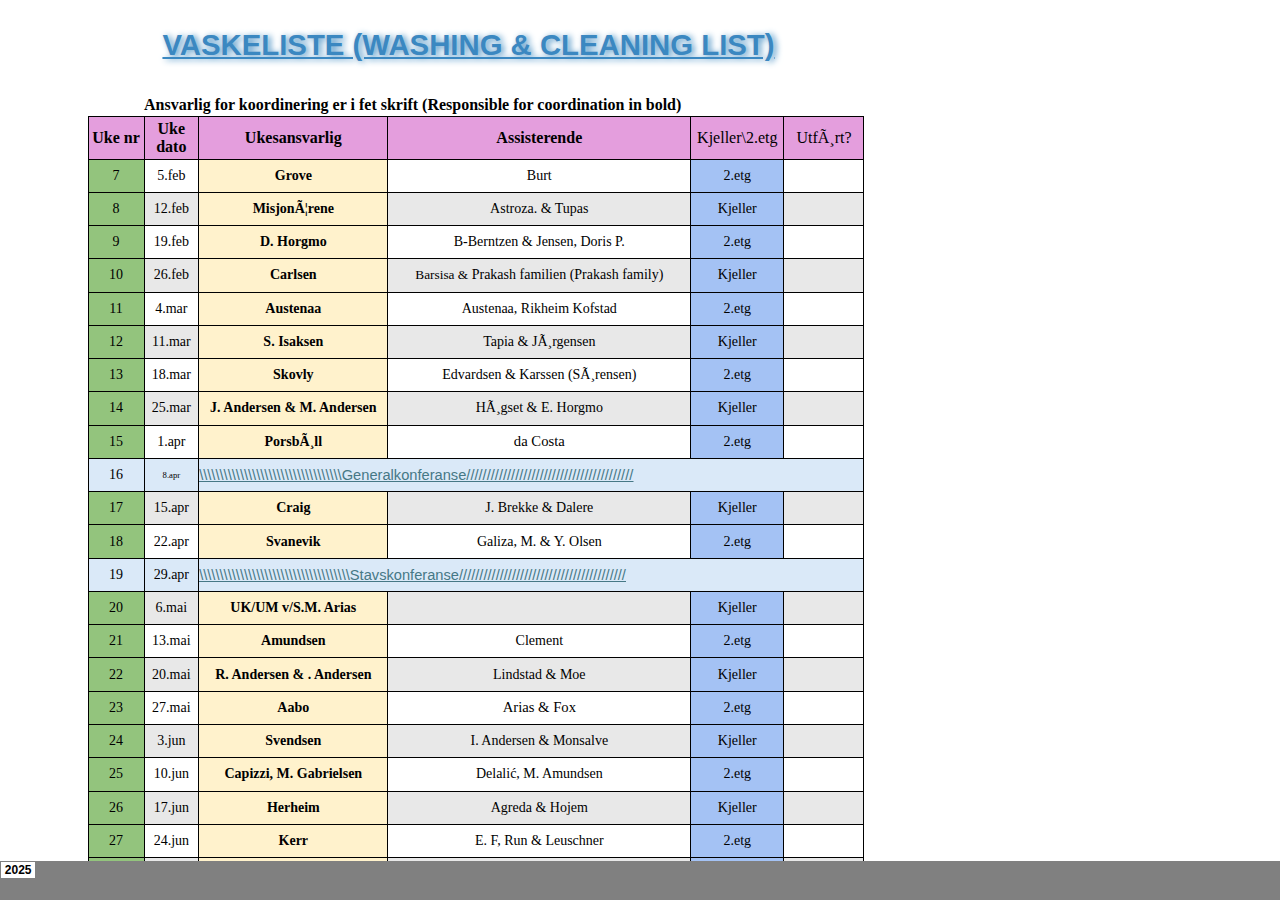
<file: index.htm>
<html xmlns:v="urn:schemas-microsoft-com:vml"
xmlns:o="urn:schemas-microsoft-com:office:office"
xmlns:x="urn:schemas-microsoft-com:office:excel"
xmlns="http://www.w3.org/TR/REC-html40">

<head>
<meta name="Excel Workbook Frameset">
<meta http-equiv=Content-Type content="text/html; charset=windows-1252">
<meta name=ProgId content=Excel.Sheet>
<meta name=Generator content="Microsoft Excel 15">
<link rel=File-List href="vaskeliste-filer/filelist.xml">
<![if !supportTabStrip]>
<link id="shLink" href="vaskeliste-filer/sheet001.htm">

<link id="shLink">

<script language="JavaScript">
<!--
 var c_lTabs=1;

 var c_rgszSh=new Array(c_lTabs);
 c_rgszSh[0] = "2025";



 var c_rgszClr=new Array(8);
 c_rgszClr[0]="window";
 c_rgszClr[1]="buttonface";
 c_rgszClr[2]="windowframe";
 c_rgszClr[3]="windowtext";
 c_rgszClr[4]="threedlightshadow";
 c_rgszClr[5]="threedhighlight";
 c_rgszClr[6]="threeddarkshadow";
 c_rgszClr[7]="threedshadow";

 var g_iShCur;
 var g_rglTabX=new Array(c_lTabs);

function fnGetIEVer()
{
 var ua=window.navigator.userAgent
 var msie=ua.indexOf("MSIE")
 if (msie>0 && window.navigator.platform=="Win32")
  return parseInt(ua.substring(msie+5,ua.indexOf(".", msie)));
 else
  return 0;
}

function fnBuildFrameset()
{
 var szHTML="<frameset rows=\"*,18\" border=0 width=0 frameborder=no framespacing=0>"+
  "<frame src=\""+document.all.item("shLink")[0].href+"\" name=\"frSheet\" noresize>"+
  "<frameset cols=\"54,*\" border=0 width=0 frameborder=no framespacing=0>"+
  "<frame src=\"\" name=\"frScroll\" marginwidth=0 marginheight=0 scrolling=no>"+
  "<frame src=\"\" name=\"frTabs\" marginwidth=0 marginheight=0 scrolling=no>"+
  "</frameset></frameset><plaintext>";

 with (document) {
  open("text/html","replace");
  write(szHTML);
  close();
 }

 fnBuildTabStrip();
}

function fnBuildTabStrip()
{
 var szHTML=
  "<html><head><style>.clScroll {font:8pt Courier New;color:"+c_rgszClr[6]+";cursor:default;line-height:10pt;}"+
  ".clScroll2 {font:10pt Arial;color:"+c_rgszClr[6]+";cursor:default;line-height:11pt;}</style></head>"+
  "<body onclick=\"event.returnValue=false;\" ondragstart=\"event.returnValue=false;\" onselectstart=\"event.returnValue=false;\" bgcolor="+c_rgszClr[4]+" topmargin=0 leftmargin=0><table cellpadding=0 cellspacing=0 width=100%>"+
  "<tr><td colspan=6 height=1 bgcolor="+c_rgszClr[2]+"></td></tr>"+
  "<tr><td style=\"font:1pt\">&nbsp;<td>"+
  "<td valign=top id=tdScroll class=\"clScroll\" onclick=\"parent.fnFastScrollTabs(0);\" onmouseover=\"parent.fnMouseOverScroll(0);\" onmouseout=\"parent.fnMouseOutScroll(0);\"><a>&#171;</a></td>"+
  "<td valign=top id=tdScroll class=\"clScroll2\" onclick=\"parent.fnScrollTabs(0);\" ondblclick=\"parent.fnScrollTabs(0);\" onmouseover=\"parent.fnMouseOverScroll(1);\" onmouseout=\"parent.fnMouseOutScroll(1);\"><a>&lt</a></td>"+
  "<td valign=top id=tdScroll class=\"clScroll2\" onclick=\"parent.fnScrollTabs(1);\" ondblclick=\"parent.fnScrollTabs(1);\" onmouseover=\"parent.fnMouseOverScroll(2);\" onmouseout=\"parent.fnMouseOutScroll(2);\"><a>&gt</a></td>"+
  "<td valign=top id=tdScroll class=\"clScroll\" onclick=\"parent.fnFastScrollTabs(1);\" onmouseover=\"parent.fnMouseOverScroll(3);\" onmouseout=\"parent.fnMouseOutScroll(3);\"><a>&#187;</a></td>"+
  "<td style=\"font:1pt\">&nbsp;<td></tr></table></body></html>";

 with (frames['frScroll'].document) {
  open("text/html","replace");
  write(szHTML);
  close();
 }

 szHTML =
  "<html><head>"+
  "<style>A:link,A:visited,A:active {text-decoration:none;"+"color:"+c_rgszClr[3]+";}"+
  ".clTab {cursor:hand;background:"+c_rgszClr[1]+";font:9pt Arial;padding-left:3px;padding-right:3px;text-align:center;}"+
  ".clBorder {background:"+c_rgszClr[2]+";font:1pt;}"+
  "</style></head><body onload=\"parent.fnInit();\" onselectstart=\"event.returnValue=false;\" ondragstart=\"event.returnValue=false;\" bgcolor="+c_rgszClr[4]+
  " topmargin=0 leftmargin=0><table id=tbTabs cellpadding=0 cellspacing=0>";

 var iCellCount=(c_lTabs+1)*2;

 var i;
 for (i=0;i<iCellCount;i+=2)
  szHTML+="<col width=1><col>";

 var iRow;
 for (iRow=0;iRow<6;iRow++) {

  szHTML+="<tr>";

  if (iRow==5)
   szHTML+="<td colspan="+iCellCount+"></td>";
  else {
   if (iRow==0) {
    for(i=0;i<iCellCount;i++)
     szHTML+="<td height=1 class=\"clBorder\"></td>";
   } else if (iRow==1) {
    for(i=0;i<c_lTabs;i++) {
     szHTML+="<td height=1 nowrap class=\"clBorder\">&nbsp;</td>";
     szHTML+=
      "<td id=tdTab height=1 nowrap class=\"clTab\" onmouseover=\"parent.fnMouseOverTab("+i+");\" onmouseout=\"parent.fnMouseOutTab("+i+");\">"+
      "<a href=\""+document.all.item("shLink")[i].href+"\" target=\"frSheet\" id=aTab>&nbsp;"+c_rgszSh[i]+"&nbsp;</a></td>";
    }
    szHTML+="<td id=tdTab height=1 nowrap class=\"clBorder\"><a id=aTab>&nbsp;</a></td><td width=100%></td>";
   } else if (iRow==2) {
    for (i=0;i<c_lTabs;i++)
     szHTML+="<td height=1></td><td height=1 class=\"clBorder\"></td>";
    szHTML+="<td height=1></td><td height=1></td>";
   } else if (iRow==3) {
    for (i=0;i<iCellCount;i++)
     szHTML+="<td height=1></td>";
   } else if (iRow==4) {
    for (i=0;i<c_lTabs;i++)
     szHTML+="<td height=1 width=1></td><td height=1></td>";
    szHTML+="<td height=1 width=1></td><td></td>";
   }
  }
  szHTML+="</tr>";
 }

 szHTML+="</table></body></html>";
 with (frames['frTabs'].document) {
  open("text/html","replace");
  charset=document.charset;
  write(szHTML);
  close();
 }
}

function fnInit()
{
 g_rglTabX[0]=0;
 var i;
 for (i=1;i<=c_lTabs;i++)
  with (frames['frTabs'].document.all.tbTabs.rows[1].cells[fnTabToCol(i-1)])
   g_rglTabX[i]=offsetLeft+offsetWidth-6;
}

function fnTabToCol(iTab)
{
 return 2*iTab+1;
}

function fnNextTab(fDir)
{
 var iNextTab=-1;
 var i;

 with (frames['frTabs'].document.body) {
  if (fDir==0) {
   if (scrollLeft>0) {
    for (i=0;i<c_lTabs&&g_rglTabX[i]<scrollLeft;i++);
    if (i<c_lTabs)
     iNextTab=i-1;
   }
  } else {
   if (g_rglTabX[c_lTabs]+6>offsetWidth+scrollLeft) {
    for (i=0;i<c_lTabs&&g_rglTabX[i]<=scrollLeft;i++);
    if (i<c_lTabs)
     iNextTab=i;
   }
  }
 }
 return iNextTab;
}

function fnScrollTabs(fDir)
{
 var iNextTab=fnNextTab(fDir);

 if (iNextTab>=0) {
  frames['frTabs'].scroll(g_rglTabX[iNextTab],0);
  return true;
 } else
  return false;
}

function fnFastScrollTabs(fDir)
{
 if (c_lTabs>16)
  frames['frTabs'].scroll(g_rglTabX[fDir?c_lTabs-1:0],0);
 else
  if (fnScrollTabs(fDir)>0) window.setTimeout("fnFastScrollTabs("+fDir+");",5);
}

function fnSetTabProps(iTab,fActive)
{
 var iCol=fnTabToCol(iTab);
 var i;

 if (iTab>=0) {
  with (frames['frTabs'].document.all) {
   with (tbTabs) {
    for (i=0;i<=4;i++) {
     with (rows[i]) {
      if (i==0)
       cells[iCol].style.background=c_rgszClr[fActive?0:2];
      else if (i>0 && i<4) {
       if (fActive) {
        cells[iCol-1].style.background=c_rgszClr[2];
        cells[iCol].style.background=c_rgszClr[0];
        cells[iCol+1].style.background=c_rgszClr[2];
       } else {
        if (i==1) {
         cells[iCol-1].style.background=c_rgszClr[2];
         cells[iCol].style.background=c_rgszClr[1];
         cells[iCol+1].style.background=c_rgszClr[2];
        } else {
         cells[iCol-1].style.background=c_rgszClr[4];
         cells[iCol].style.background=c_rgszClr[(i==2)?2:4];
         cells[iCol+1].style.background=c_rgszClr[4];
        }
       }
      } else
       cells[iCol].style.background=c_rgszClr[fActive?2:4];
     }
    }
   }
   with (aTab[iTab].style) {
    cursor=(fActive?"default":"hand");
    color=c_rgszClr[3];
   }
  }
 }
}

function fnMouseOverScroll(iCtl)
{
 frames['frScroll'].document.all.tdScroll[iCtl].style.color=c_rgszClr[7];
}

function fnMouseOutScroll(iCtl)
{
 frames['frScroll'].document.all.tdScroll[iCtl].style.color=c_rgszClr[6];
}

function fnMouseOverTab(iTab)
{
 if (iTab!=g_iShCur) {
  var iCol=fnTabToCol(iTab);
  with (frames['frTabs'].document.all) {
   tdTab[iTab].style.background=c_rgszClr[5];
  }
 }
}

function fnMouseOutTab(iTab)
{
 if (iTab>=0) {
  var elFrom=frames['frTabs'].event.srcElement;
  var elTo=frames['frTabs'].event.toElement;

  if ((!elTo) ||
   (elFrom.tagName==elTo.tagName) ||
   (elTo.tagName=="A" && elTo.parentElement!=elFrom) ||
   (elFrom.tagName=="A" && elFrom.parentElement!=elTo)) {

   if (iTab!=g_iShCur) {
    with (frames['frTabs'].document.all) {
     tdTab[iTab].style.background=c_rgszClr[1];
    }
   }
  }
 }
}

function fnSetActiveSheet(iSh)
{
 if (iSh!=g_iShCur) {
  fnSetTabProps(g_iShCur,false);
  fnSetTabProps(iSh,true);
  g_iShCur=iSh;
 }
}

 window.g_iIEVer=fnGetIEVer();
 if (window.g_iIEVer>=4)
  fnBuildFrameset();
//-->
</script>
<![endif]><!--[if gte mso 9]><xml>
 <x:ExcelWorkbook>
  <x:ExcelWorksheets>
   <x:ExcelWorksheet>
    <x:Name>2025</x:Name>
    <x:WorksheetSource HRef="vaskeliste-filer/sheet001.htm"/>
   </x:ExcelWorksheet>
  </x:ExcelWorksheets>
  <x:Stylesheet HRef="vaskeliste-filer/stylesheet.css"/>
  <x:WindowHeight>7290</x:WindowHeight>
  <x:WindowWidth>20490</x:WindowWidth>
  <x:WindowTopX>32767</x:WindowTopX>
  <x:WindowTopY>32767</x:WindowTopY>
  <x:ProtectStructure>False</x:ProtectStructure>
  <x:ProtectWindows>False</x:ProtectWindows>
 </x:ExcelWorkbook>
</xml><![endif]-->
</head>

<frameset rows="*,39" border=0 width=0 frameborder=no framespacing=0>
 <frame src="vaskeliste-filer/sheet001.htm" name="frSheet">
 <frame src="vaskeliste-filer/tabstrip.htm" name="frTabs" marginwidth=0 marginheight=0>
 <noframes>
  <body>
   <p>Denne siden bruker rammer, men leseren st�tter ikke rammer.</p>
  </body>
 </noframes>
</frameset>
</html>
</file>
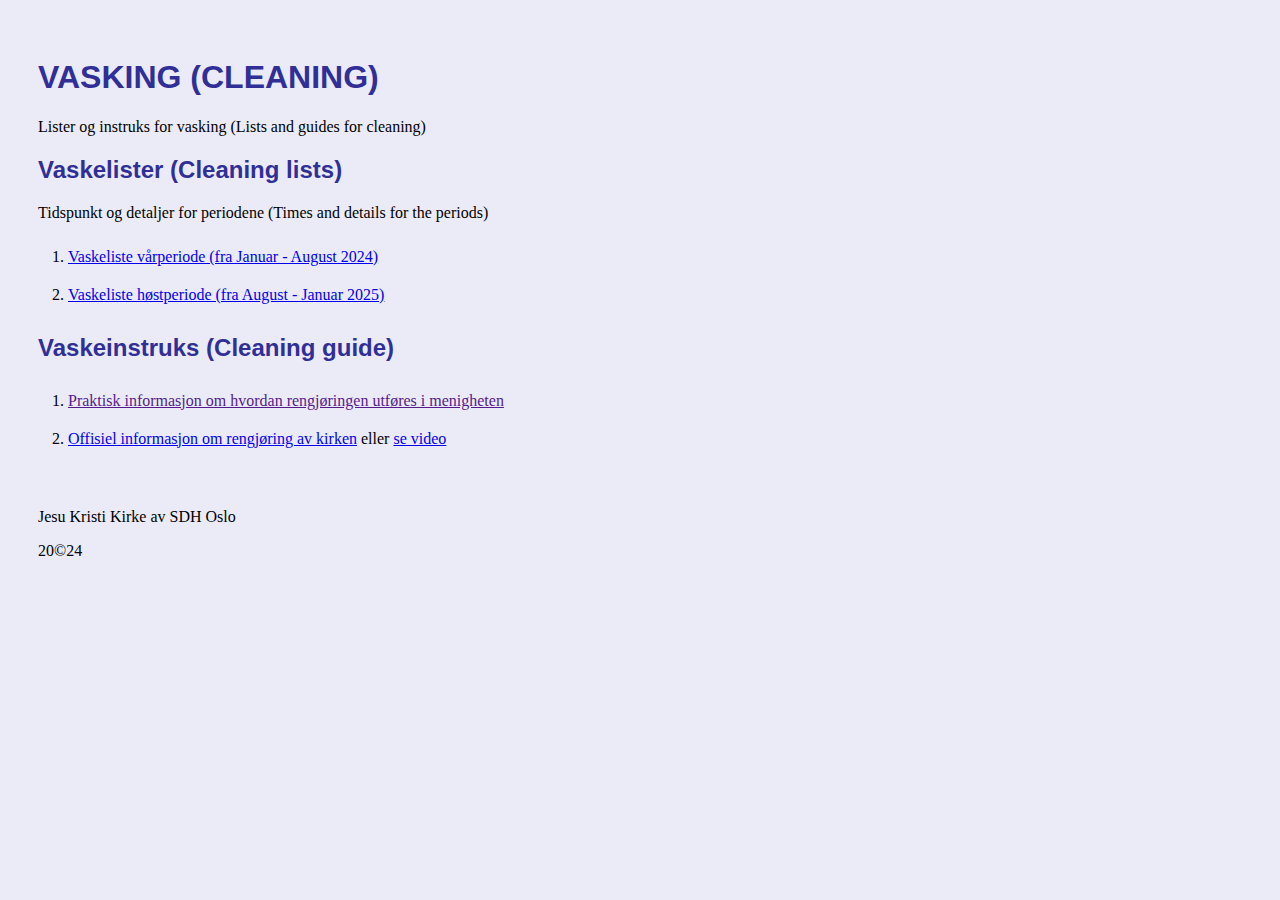
<file: index.html>
<!DOCTYPE html>
<html lang="en">
<head>
    <meta charset="UTF-8">
    <meta name="viewport" content="width=device-width, initial-scale=1.0">
    <title>Vasking (Cleaning) </title>
</head>
<body>
    <h1>VASKING (CLEANING)</h1>
    <p>Lister og instruks for vasking (Lists and guides for cleaning) </p>
    <h2>Vaskelister (Cleaning lists)</h1>
    <p>Tidspunkt og detaljer for periodene (Times and details for the periods)</p>
    <nav>
        <ol>
            <li><a href="old/index.htm">Vaskeliste vårperiode (fra Januar - August 2024)</a></li>
            <li><a href="new-index.html">Vaskeliste høstperiode (fra August - Januar 2025)</a></li>
        </ol>
    </nav>
    <h2>Vaskeinstruks (Cleaning guide)</h2>
    <ol>
        <li>
            <a href="">Praktisk informasjon om hvordan rengjøringen utføres i menigheten</a>
        </li>
        <li>
            <a href="https://www.churchofjesuschrist.org/callings/meetinghouse-care?lang=eng">
                Offisiel informasjon om rengjøring av kirken</a> eller <a href="https://vimeo.com/vizual1/meetinghouse">se video</a>        
        </li>

    </ol>
    <br>
    <p>Jesu Kristi Kirke av SDH Oslo</p>
    <p>20©24</p>
<style>

body {
    background-color: rgb(235, 235, 248);
    padding: 30px;

}

h1, h2 {
    font-family: 'Franklin Gothic Medium', 'Arial Narrow', Arial, sans-serif;
    color: rgb(47, 47, 151);
}

li {
    padding: 10px;
    padding-left: 0;
    margin-left: -10px;
}


</style>
</body>
</html>
</file>
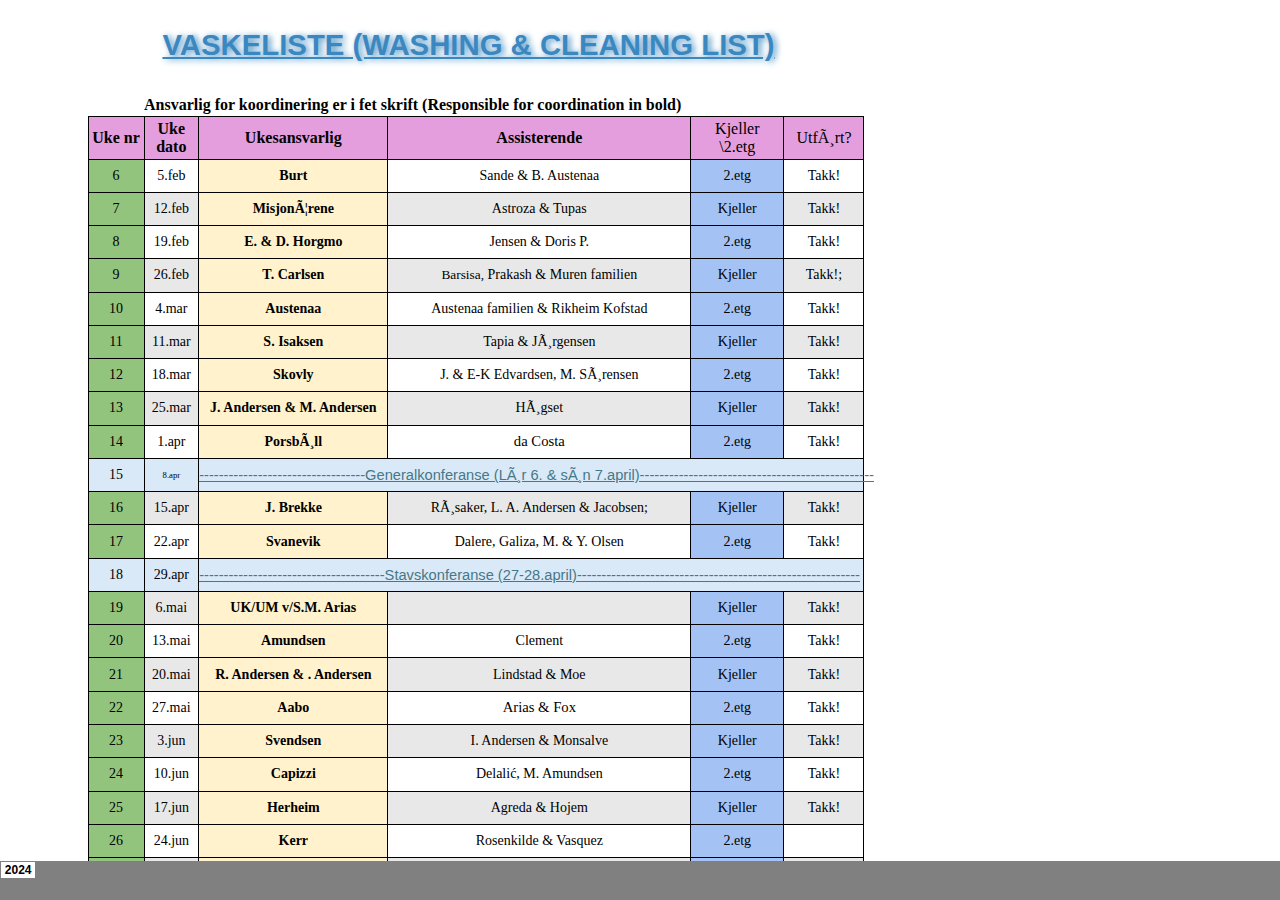
<file: old/index.htm>
<html xmlns:v="urn:schemas-microsoft-com:vml"
xmlns:o="urn:schemas-microsoft-com:office:office"
xmlns:x="urn:schemas-microsoft-com:office:excel"
xmlns="http://www.w3.org/TR/REC-html40">

<head>
<meta name="Excel Workbook Frameset">
<meta http-equiv=Content-Type content="text/html; charset=windows-1252">
<meta name=ProgId content=Excel.Sheet>
<meta name=Generator content="Microsoft Excel 15">
<link rel=File-List href="vaskeliste-filer/filelist.xml">
<![if !supportTabStrip]>
<link id="shLink" href="vaskeliste-filer/sheet001.htm">

<link id="shLink">

<script language="JavaScript">
<!--
 var c_lTabs=1;

 var c_rgszSh=new Array(c_lTabs);
 c_rgszSh[0] = "2024";



 var c_rgszClr=new Array(8);
 c_rgszClr[0]="window";
 c_rgszClr[1]="buttonface";
 c_rgszClr[2]="windowframe";
 c_rgszClr[3]="windowtext";
 c_rgszClr[4]="threedlightshadow";
 c_rgszClr[5]="threedhighlight";
 c_rgszClr[6]="threeddarkshadow";
 c_rgszClr[7]="threedshadow";

 var g_iShCur;
 var g_rglTabX=new Array(c_lTabs);

function fnGetIEVer()
{
 var ua=window.navigator.userAgent
 var msie=ua.indexOf("MSIE")
 if (msie>0 && window.navigator.platform=="Win32")
  return parseInt(ua.substring(msie+5,ua.indexOf(".", msie)));
 else
  return 0;
}

function fnBuildFrameset()
{
 var szHTML="<frameset rows=\"*,18\" border=0 width=0 frameborder=no framespacing=0>"+
  "<frame src=\""+document.all.item("shLink")[0].href+"\" name=\"frSheet\" noresize>"+
  "<frameset cols=\"54,*\" border=0 width=0 frameborder=no framespacing=0>"+
  "<frame src=\"\" name=\"frScroll\" marginwidth=0 marginheight=0 scrolling=no>"+
  "<frame src=\"\" name=\"frTabs\" marginwidth=0 marginheight=0 scrolling=no>"+
  "</frameset></frameset><plaintext>";

 with (document) {
  open("text/html","replace");
  write(szHTML);
  close();
 }

 fnBuildTabStrip();
}

function fnBuildTabStrip()
{
 var szHTML=
  "<html><head><style>.clScroll {font:8pt Courier New;color:"+c_rgszClr[6]+";cursor:default;line-height:10pt;}"+
  ".clScroll2 {font:10pt Arial;color:"+c_rgszClr[6]+";cursor:default;line-height:11pt;}</style></head>"+
  "<body onclick=\"event.returnValue=false;\" ondragstart=\"event.returnValue=false;\" onselectstart=\"event.returnValue=false;\" bgcolor="+c_rgszClr[4]+" topmargin=0 leftmargin=0><table cellpadding=0 cellspacing=0 width=100%>"+
  "<tr><td colspan=6 height=1 bgcolor="+c_rgszClr[2]+"></td></tr>"+
  "<tr><td style=\"font:1pt\">&nbsp;<td>"+
  "<td valign=top id=tdScroll class=\"clScroll\" onclick=\"parent.fnFastScrollTabs(0);\" onmouseover=\"parent.fnMouseOverScroll(0);\" onmouseout=\"parent.fnMouseOutScroll(0);\"><a>&#171;</a></td>"+
  "<td valign=top id=tdScroll class=\"clScroll2\" onclick=\"parent.fnScrollTabs(0);\" ondblclick=\"parent.fnScrollTabs(0);\" onmouseover=\"parent.fnMouseOverScroll(1);\" onmouseout=\"parent.fnMouseOutScroll(1);\"><a>&lt</a></td>"+
  "<td valign=top id=tdScroll class=\"clScroll2\" onclick=\"parent.fnScrollTabs(1);\" ondblclick=\"parent.fnScrollTabs(1);\" onmouseover=\"parent.fnMouseOverScroll(2);\" onmouseout=\"parent.fnMouseOutScroll(2);\"><a>&gt</a></td>"+
  "<td valign=top id=tdScroll class=\"clScroll\" onclick=\"parent.fnFastScrollTabs(1);\" onmouseover=\"parent.fnMouseOverScroll(3);\" onmouseout=\"parent.fnMouseOutScroll(3);\"><a>&#187;</a></td>"+
  "<td style=\"font:1pt\">&nbsp;<td></tr></table></body></html>";

 with (frames['frScroll'].document) {
  open("text/html","replace");
  write(szHTML);
  close();
 }

 szHTML =
  "<html><head>"+
  "<style>A:link,A:visited,A:active {text-decoration:none;"+"color:"+c_rgszClr[3]+";}"+
  ".clTab {cursor:hand;background:"+c_rgszClr[1]+";font:9pt Arial;padding-left:3px;padding-right:3px;text-align:center;}"+
  ".clBorder {background:"+c_rgszClr[2]+";font:1pt;}"+
  "</style></head><body onload=\"parent.fnInit();\" onselectstart=\"event.returnValue=false;\" ondragstart=\"event.returnValue=false;\" bgcolor="+c_rgszClr[4]+
  " topmargin=0 leftmargin=0><table id=tbTabs cellpadding=0 cellspacing=0>";

 var iCellCount=(c_lTabs+1)*2;

 var i;
 for (i=0;i<iCellCount;i+=2)
  szHTML+="<col width=1><col>";

 var iRow;
 for (iRow=0;iRow<6;iRow++) {

  szHTML+="<tr>";

  if (iRow==5)
   szHTML+="<td colspan="+iCellCount+"></td>";
  else {
   if (iRow==0) {
    for(i=0;i<iCellCount;i++)
     szHTML+="<td height=1 class=\"clBorder\"></td>";
   } else if (iRow==1) {
    for(i=0;i<c_lTabs;i++) {
     szHTML+="<td height=1 nowrap class=\"clBorder\">&nbsp;</td>";
     szHTML+=
      "<td id=tdTab height=1 nowrap class=\"clTab\" onmouseover=\"parent.fnMouseOverTab("+i+");\" onmouseout=\"parent.fnMouseOutTab("+i+");\">"+
      "<a href=\""+document.all.item("shLink")[i].href+"\" target=\"frSheet\" id=aTab>&nbsp;"+c_rgszSh[i]+"&nbsp;</a></td>";
    }
    szHTML+="<td id=tdTab height=1 nowrap class=\"clBorder\"><a id=aTab>&nbsp;</a></td><td width=100%></td>";
   } else if (iRow==2) {
    for (i=0;i<c_lTabs;i++)
     szHTML+="<td height=1></td><td height=1 class=\"clBorder\"></td>";
    szHTML+="<td height=1></td><td height=1></td>";
   } else if (iRow==3) {
    for (i=0;i<iCellCount;i++)
     szHTML+="<td height=1></td>";
   } else if (iRow==4) {
    for (i=0;i<c_lTabs;i++)
     szHTML+="<td height=1 width=1></td><td height=1></td>";
    szHTML+="<td height=1 width=1></td><td></td>";
   }
  }
  szHTML+="</tr>";
 }

 szHTML+="</table></body></html>";
 with (frames['frTabs'].document) {
  open("text/html","replace");
  charset=document.charset;
  write(szHTML);
  close();
 }
}

function fnInit()
{
 g_rglTabX[0]=0;
 var i;
 for (i=1;i<=c_lTabs;i++)
  with (frames['frTabs'].document.all.tbTabs.rows[1].cells[fnTabToCol(i-1)])
   g_rglTabX[i]=offsetLeft+offsetWidth-6;
}

function fnTabToCol(iTab)
{
 return 2*iTab+1;
}

function fnNextTab(fDir)
{
 var iNextTab=-1;
 var i;

 with (frames['frTabs'].document.body) {
  if (fDir==0) {
   if (scrollLeft>0) {
    for (i=0;i<c_lTabs&&g_rglTabX[i]<scrollLeft;i++);
    if (i<c_lTabs)
     iNextTab=i-1;
   }
  } else {
   if (g_rglTabX[c_lTabs]+6>offsetWidth+scrollLeft) {
    for (i=0;i<c_lTabs&&g_rglTabX[i]<=scrollLeft;i++);
    if (i<c_lTabs)
     iNextTab=i;
   }
  }
 }
 return iNextTab;
}

function fnScrollTabs(fDir)
{
 var iNextTab=fnNextTab(fDir);

 if (iNextTab>=0) {
  frames['frTabs'].scroll(g_rglTabX[iNextTab],0);
  return true;
 } else
  return false;
}

function fnFastScrollTabs(fDir)
{
 if (c_lTabs>16)
  frames['frTabs'].scroll(g_rglTabX[fDir?c_lTabs-1:0],0);
 else
  if (fnScrollTabs(fDir)>0) window.setTimeout("fnFastScrollTabs("+fDir+");",5);
}

function fnSetTabProps(iTab,fActive)
{
 var iCol=fnTabToCol(iTab);
 var i;

 if (iTab>=0) {
  with (frames['frTabs'].document.all) {
   with (tbTabs) {
    for (i=0;i<=4;i++) {
     with (rows[i]) {
      if (i==0)
       cells[iCol].style.background=c_rgszClr[fActive?0:2];
      else if (i>0 && i<4) {
       if (fActive) {
        cells[iCol-1].style.background=c_rgszClr[2];
        cells[iCol].style.background=c_rgszClr[0];
        cells[iCol+1].style.background=c_rgszClr[2];
       } else {
        if (i==1) {
         cells[iCol-1].style.background=c_rgszClr[2];
         cells[iCol].style.background=c_rgszClr[1];
         cells[iCol+1].style.background=c_rgszClr[2];
        } else {
         cells[iCol-1].style.background=c_rgszClr[4];
         cells[iCol].style.background=c_rgszClr[(i==2)?2:4];
         cells[iCol+1].style.background=c_rgszClr[4];
        }
       }
      } else
       cells[iCol].style.background=c_rgszClr[fActive?2:4];
     }
    }
   }
   with (aTab[iTab].style) {
    cursor=(fActive?"default":"hand");
    color=c_rgszClr[3];
   }
  }
 }
}

function fnMouseOverScroll(iCtl)
{
 frames['frScroll'].document.all.tdScroll[iCtl].style.color=c_rgszClr[7];
}

function fnMouseOutScroll(iCtl)
{
 frames['frScroll'].document.all.tdScroll[iCtl].style.color=c_rgszClr[6];
}

function fnMouseOverTab(iTab)
{
 if (iTab!=g_iShCur) {
  var iCol=fnTabToCol(iTab);
  with (frames['frTabs'].document.all) {
   tdTab[iTab].style.background=c_rgszClr[5];
  }
 }
}

function fnMouseOutTab(iTab)
{
 if (iTab>=0) {
  var elFrom=frames['frTabs'].event.srcElement;
  var elTo=frames['frTabs'].event.toElement;

  if ((!elTo) ||
   (elFrom.tagName==elTo.tagName) ||
   (elTo.tagName=="A" && elTo.parentElement!=elFrom) ||
   (elFrom.tagName=="A" && elFrom.parentElement!=elTo)) {

   if (iTab!=g_iShCur) {
    with (frames['frTabs'].document.all) {
     tdTab[iTab].style.background=c_rgszClr[1];
    }
   }
  }
 }
}

function fnSetActiveSheet(iSh)
{
 if (iSh!=g_iShCur) {
  fnSetTabProps(g_iShCur,false);
  fnSetTabProps(iSh,true);
  g_iShCur=iSh;
 }
}

 window.g_iIEVer=fnGetIEVer();
 if (window.g_iIEVer>=4)
  fnBuildFrameset();
//-->
</script>
<![endif]><!--[if gte mso 9]><xml>
 <x:ExcelWorkbook>
  <x:ExcelWorksheets>
   <x:ExcelWorksheet>
    <x:Name>2024</x:Name>
    <x:WorksheetSource HRef="vaskeliste-filer/sheet001.htm"/>
   </x:ExcelWorksheet>
  </x:ExcelWorksheets>
  <x:Stylesheet HRef="vaskeliste-filer/stylesheet.css"/>
  <x:WindowHeight>7290</x:WindowHeight>
  <x:WindowWidth>20490</x:WindowWidth>
  <x:WindowTopX>32767</x:WindowTopX>
  <x:WindowTopY>32767</x:WindowTopY>
  <x:ProtectStructure>False</x:ProtectStructure>
  <x:ProtectWindows>False</x:ProtectWindows>
 </x:ExcelWorkbook>
</xml><![endif]-->
</head>

<frameset rows="*,39" border=0 width=0 frameborder=no framespacing=0>
 <frame src="vaskeliste-filer/sheet001.htm" name="frSheet">
 <frame src="vaskeliste-filer/tabstrip.htm" name="frTabs" marginwidth=0 marginheight=0>
 <noframes>
  <body>
   <p>Denne siden bruker rammer, men leseren st�tter ikke rammer.</p>
  </body>
 </noframes>
</frameset>
</html>
</file>
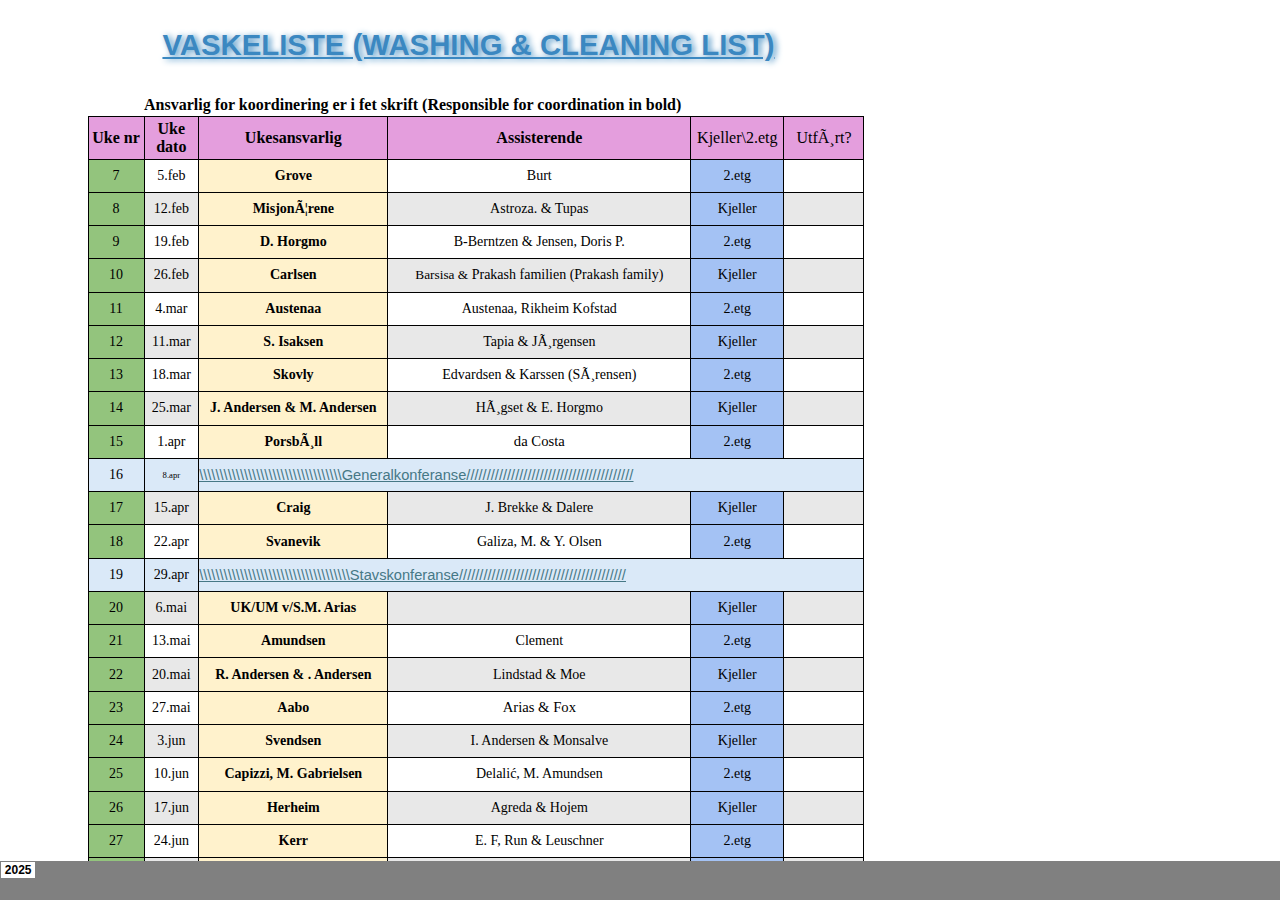
<file: vaskeliste.htm>
<html xmlns:v="urn:schemas-microsoft-com:vml"
xmlns:o="urn:schemas-microsoft-com:office:office"
xmlns:x="urn:schemas-microsoft-com:office:excel"
xmlns="http://www.w3.org/TR/REC-html40">

<head>
<meta name="Excel Workbook Frameset">
<meta http-equiv=Content-Type content="text/html; charset=windows-1252">
<meta name=ProgId content=Excel.Sheet>
<meta name=Generator content="Microsoft Excel 15">
<link rel=File-List href="vaskeliste-filer/filelist.xml">
<![if !supportTabStrip]>
<link id="shLink" href="vaskeliste-filer/sheet001.htm">

<link id="shLink">

<script language="JavaScript">
<!--
 var c_lTabs=1;

 var c_rgszSh=new Array(c_lTabs);
 c_rgszSh[0] = "2024";



 var c_rgszClr=new Array(8);
 c_rgszClr[0]="window";
 c_rgszClr[1]="buttonface";
 c_rgszClr[2]="windowframe";
 c_rgszClr[3]="windowtext";
 c_rgszClr[4]="threedlightshadow";
 c_rgszClr[5]="threedhighlight";
 c_rgszClr[6]="threeddarkshadow";
 c_rgszClr[7]="threedshadow";

 var g_iShCur;
 var g_rglTabX=new Array(c_lTabs);

function fnGetIEVer()
{
 var ua=window.navigator.userAgent
 var msie=ua.indexOf("MSIE")
 if (msie>0 && window.navigator.platform=="Win32")
  return parseInt(ua.substring(msie+5,ua.indexOf(".", msie)));
 else
  return 0;
}

function fnBuildFrameset()
{
 var szHTML="<frameset rows=\"*,18\" border=0 width=0 frameborder=no framespacing=0>"+
  "<frame src=\""+document.all.item("shLink")[0].href+"\" name=\"frSheet\" noresize>"+
  "<frameset cols=\"54,*\" border=0 width=0 frameborder=no framespacing=0>"+
  "<frame src=\"\" name=\"frScroll\" marginwidth=0 marginheight=0 scrolling=no>"+
  "<frame src=\"\" name=\"frTabs\" marginwidth=0 marginheight=0 scrolling=no>"+
  "</frameset></frameset><plaintext>";

 with (document) {
  open("text/html","replace");
  write(szHTML);
  close();
 }

 fnBuildTabStrip();
}

function fnBuildTabStrip()
{
 var szHTML=
  "<html><head><style>.clScroll {font:8pt Courier New;color:"+c_rgszClr[6]+";cursor:default;line-height:10pt;}"+
  ".clScroll2 {font:10pt Arial;color:"+c_rgszClr[6]+";cursor:default;line-height:11pt;}</style></head>"+
  "<body onclick=\"event.returnValue=false;\" ondragstart=\"event.returnValue=false;\" onselectstart=\"event.returnValue=false;\" bgcolor="+c_rgszClr[4]+" topmargin=0 leftmargin=0><table cellpadding=0 cellspacing=0 width=100%>"+
  "<tr><td colspan=6 height=1 bgcolor="+c_rgszClr[2]+"></td></tr>"+
  "<tr><td style=\"font:1pt\">&nbsp;<td>"+
  "<td valign=top id=tdScroll class=\"clScroll\" onclick=\"parent.fnFastScrollTabs(0);\" onmouseover=\"parent.fnMouseOverScroll(0);\" onmouseout=\"parent.fnMouseOutScroll(0);\"><a>&#171;</a></td>"+
  "<td valign=top id=tdScroll class=\"clScroll2\" onclick=\"parent.fnScrollTabs(0);\" ondblclick=\"parent.fnScrollTabs(0);\" onmouseover=\"parent.fnMouseOverScroll(1);\" onmouseout=\"parent.fnMouseOutScroll(1);\"><a>&lt</a></td>"+
  "<td valign=top id=tdScroll class=\"clScroll2\" onclick=\"parent.fnScrollTabs(1);\" ondblclick=\"parent.fnScrollTabs(1);\" onmouseover=\"parent.fnMouseOverScroll(2);\" onmouseout=\"parent.fnMouseOutScroll(2);\"><a>&gt</a></td>"+
  "<td valign=top id=tdScroll class=\"clScroll\" onclick=\"parent.fnFastScrollTabs(1);\" onmouseover=\"parent.fnMouseOverScroll(3);\" onmouseout=\"parent.fnMouseOutScroll(3);\"><a>&#187;</a></td>"+
  "<td style=\"font:1pt\">&nbsp;<td></tr></table></body></html>";

 with (frames['frScroll'].document) {
  open("text/html","replace");
  write(szHTML);
  close();
 }

 szHTML =
  "<html><head>"+
  "<style>A:link,A:visited,A:active {text-decoration:none;"+"color:"+c_rgszClr[3]+";}"+
  ".clTab {cursor:hand;background:"+c_rgszClr[1]+";font:9pt Arial;padding-left:3px;padding-right:3px;text-align:center;}"+
  ".clBorder {background:"+c_rgszClr[2]+";font:1pt;}"+
  "</style></head><body onload=\"parent.fnInit();\" onselectstart=\"event.returnValue=false;\" ondragstart=\"event.returnValue=false;\" bgcolor="+c_rgszClr[4]+
  " topmargin=0 leftmargin=0><table id=tbTabs cellpadding=0 cellspacing=0>";

 var iCellCount=(c_lTabs+1)*2;

 var i;
 for (i=0;i<iCellCount;i+=2)
  szHTML+="<col width=1><col>";

 var iRow;
 for (iRow=0;iRow<6;iRow++) {

  szHTML+="<tr>";

  if (iRow==5)
   szHTML+="<td colspan="+iCellCount+"></td>";
  else {
   if (iRow==0) {
    for(i=0;i<iCellCount;i++)
     szHTML+="<td height=1 class=\"clBorder\"></td>";
   } else if (iRow==1) {
    for(i=0;i<c_lTabs;i++) {
     szHTML+="<td height=1 nowrap class=\"clBorder\">&nbsp;</td>";
     szHTML+=
      "<td id=tdTab height=1 nowrap class=\"clTab\" onmouseover=\"parent.fnMouseOverTab("+i+");\" onmouseout=\"parent.fnMouseOutTab("+i+");\">"+
      "<a href=\""+document.all.item("shLink")[i].href+"\" target=\"frSheet\" id=aTab>&nbsp;"+c_rgszSh[i]+"&nbsp;</a></td>";
    }
    szHTML+="<td id=tdTab height=1 nowrap class=\"clBorder\"><a id=aTab>&nbsp;</a></td><td width=100%></td>";
   } else if (iRow==2) {
    for (i=0;i<c_lTabs;i++)
     szHTML+="<td height=1></td><td height=1 class=\"clBorder\"></td>";
    szHTML+="<td height=1></td><td height=1></td>";
   } else if (iRow==3) {
    for (i=0;i<iCellCount;i++)
     szHTML+="<td height=1></td>";
   } else if (iRow==4) {
    for (i=0;i<c_lTabs;i++)
     szHTML+="<td height=1 width=1></td><td height=1></td>";
    szHTML+="<td height=1 width=1></td><td></td>";
   }
  }
  szHTML+="</tr>";
 }

 szHTML+="</table></body></html>";
 with (frames['frTabs'].document) {
  open("text/html","replace");
  charset=document.charset;
  write(szHTML);
  close();
 }
}

function fnInit()
{
 g_rglTabX[0]=0;
 var i;
 for (i=1;i<=c_lTabs;i++)
  with (frames['frTabs'].document.all.tbTabs.rows[1].cells[fnTabToCol(i-1)])
   g_rglTabX[i]=offsetLeft+offsetWidth-6;
}

function fnTabToCol(iTab)
{
 return 2*iTab+1;
}

function fnNextTab(fDir)
{
 var iNextTab=-1;
 var i;

 with (frames['frTabs'].document.body) {
  if (fDir==0) {
   if (scrollLeft>0) {
    for (i=0;i<c_lTabs&&g_rglTabX[i]<scrollLeft;i++);
    if (i<c_lTabs)
     iNextTab=i-1;
   }
  } else {
   if (g_rglTabX[c_lTabs]+6>offsetWidth+scrollLeft) {
    for (i=0;i<c_lTabs&&g_rglTabX[i]<=scrollLeft;i++);
    if (i<c_lTabs)
     iNextTab=i;
   }
  }
 }
 return iNextTab;
}

function fnScrollTabs(fDir)
{
 var iNextTab=fnNextTab(fDir);

 if (iNextTab>=0) {
  frames['frTabs'].scroll(g_rglTabX[iNextTab],0);
  return true;
 } else
  return false;
}

function fnFastScrollTabs(fDir)
{
 if (c_lTabs>16)
  frames['frTabs'].scroll(g_rglTabX[fDir?c_lTabs-1:0],0);
 else
  if (fnScrollTabs(fDir)>0) window.setTimeout("fnFastScrollTabs("+fDir+");",5);
}

function fnSetTabProps(iTab,fActive)
{
 var iCol=fnTabToCol(iTab);
 var i;

 if (iTab>=0) {
  with (frames['frTabs'].document.all) {
   with (tbTabs) {
    for (i=0;i<=4;i++) {
     with (rows[i]) {
      if (i==0)
       cells[iCol].style.background=c_rgszClr[fActive?0:2];
      else if (i>0 && i<4) {
       if (fActive) {
        cells[iCol-1].style.background=c_rgszClr[2];
        cells[iCol].style.background=c_rgszClr[0];
        cells[iCol+1].style.background=c_rgszClr[2];
       } else {
        if (i==1) {
         cells[iCol-1].style.background=c_rgszClr[2];
         cells[iCol].style.background=c_rgszClr[1];
         cells[iCol+1].style.background=c_rgszClr[2];
        } else {
         cells[iCol-1].style.background=c_rgszClr[4];
         cells[iCol].style.background=c_rgszClr[(i==2)?2:4];
         cells[iCol+1].style.background=c_rgszClr[4];
        }
       }
      } else
       cells[iCol].style.background=c_rgszClr[fActive?2:4];
     }
    }
   }
   with (aTab[iTab].style) {
    cursor=(fActive?"default":"hand");
    color=c_rgszClr[3];
   }
  }
 }
}

function fnMouseOverScroll(iCtl)
{
 frames['frScroll'].document.all.tdScroll[iCtl].style.color=c_rgszClr[7];
}

function fnMouseOutScroll(iCtl)
{
 frames['frScroll'].document.all.tdScroll[iCtl].style.color=c_rgszClr[6];
}

function fnMouseOverTab(iTab)
{
 if (iTab!=g_iShCur) {
  var iCol=fnTabToCol(iTab);
  with (frames['frTabs'].document.all) {
   tdTab[iTab].style.background=c_rgszClr[5];
  }
 }
}

function fnMouseOutTab(iTab)
{
 if (iTab>=0) {
  var elFrom=frames['frTabs'].event.srcElement;
  var elTo=frames['frTabs'].event.toElement;

  if ((!elTo) ||
   (elFrom.tagName==elTo.tagName) ||
   (elTo.tagName=="A" && elTo.parentElement!=elFrom) ||
   (elFrom.tagName=="A" && elFrom.parentElement!=elTo)) {

   if (iTab!=g_iShCur) {
    with (frames['frTabs'].document.all) {
     tdTab[iTab].style.background=c_rgszClr[1];
    }
   }
  }
 }
}

function fnSetActiveSheet(iSh)
{
 if (iSh!=g_iShCur) {
  fnSetTabProps(g_iShCur,false);
  fnSetTabProps(iSh,true);
  g_iShCur=iSh;
 }
}

 window.g_iIEVer=fnGetIEVer();
 if (window.g_iIEVer>=4)
  fnBuildFrameset();
//-->
</script>
<![endif]><!--[if gte mso 9]><xml>
 <x:ExcelWorkbook>
  <x:ExcelWorksheets>
   <x:ExcelWorksheet>
    <x:Name>2024</x:Name>
    <x:WorksheetSource HRef="vaskeliste-filer/sheet001.htm"/>
   </x:ExcelWorksheet>
  </x:ExcelWorksheets>
  <x:Stylesheet HRef="vaskeliste-filer/stylesheet.css"/>
  <x:WindowHeight>7290</x:WindowHeight>
  <x:WindowWidth>20490</x:WindowWidth>
  <x:WindowTopX>32767</x:WindowTopX>
  <x:WindowTopY>32767</x:WindowTopY>
  <x:ProtectStructure>False</x:ProtectStructure>
  <x:ProtectWindows>False</x:ProtectWindows>
 </x:ExcelWorkbook>
</xml><![endif]-->
</head>

<frameset rows="*,39" border=0 width=0 frameborder=no framespacing=0>
 <frame src="vaskeliste-filer/sheet001.htm" name="frSheet">
 <frame src="vaskeliste-filer/tabstrip.htm" name="frTabs" marginwidth=0 marginheight=0>
 <noframes>
  <body>
   <p>Denne siden bruker rammer, men leseren st�tter ikke rammer.</p>
  </body>
 </noframes>
</frameset>
</html>
</file>
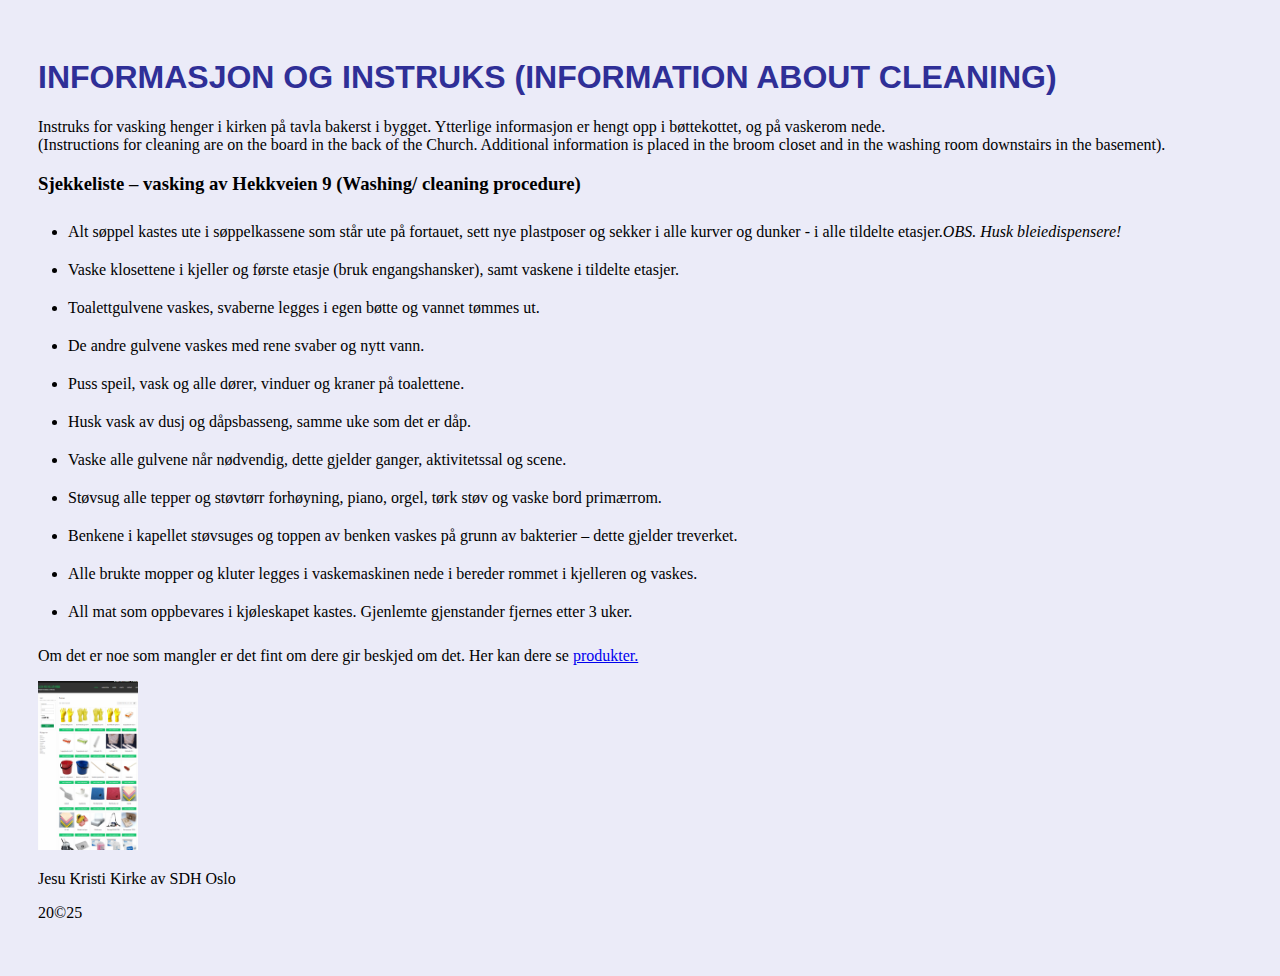
<file: new/instruks.htm>
<!DOCTYPE html>
<html lang="en">
<head>
    <meta charset="UTF-8">
    <meta name="viewport" content="width=device-width, initial-scale=1.0">
    <title>Vaskeinstruks (Cleaning guide) </title>
</head>
<body>




    <h1>INFORMASJON OG INSTRUKS (INFORMATION ABOUT CLEANING)</h1>
    <p>Instruks for vasking henger i kirken på tavla bakerst i bygget. Ytterlige informasjon er hengt opp i bøttekottet, og på vaskerom nede.
<br>(Instructions for cleaning are on the board in the back of the Church. Additional information is placed in the broom closet and in the washing room downstairs in the basement). </p>
    <p></p>

<h3>Sjekkeliste – vasking av Hekkveien 9 (Washing/ cleaning procedure)</h3>
<ul>    
<li> Alt søppel kastes ute i søppelkassene som står ute på fortauet, sett nye plastposer og sekker i alle 
kurver og dunker - i alle tildelte etasjer.<em>OBS. Husk bleiedispensere!</em></li>
<li>Vaske klosettene i kjeller og første etasje (bruk engangshansker), samt vaskene i tildelte etasjer.</li>
<li>Toalettgulvene vaskes, svaberne legges i egen bøtte og vannet tømmes ut.</li>
<li>De andre gulvene vaskes med rene svaber og nytt vann.</li>
<li>Puss speil, vask og alle dører, vinduer og kraner på toalettene.</li>
<li>Husk vask av dusj og dåpsbasseng, samme uke som det er dåp.</li>
<li>Vaske alle gulvene når nødvendig, dette gjelder ganger, aktivitetssal og scene.</li>
<li>Støvsug alle tepper og støvtørr forhøyning, piano, orgel, tørk støv og vaske bord primærrom.</li>
<li>Benkene i kapellet støvsuges og toppen av benken vaskes på grunn av bakterier – dette gjelder treverket.</li>
<li>Alle brukte mopper og kluter legges i vaskemaskinen nede i bereder rommet i kjelleren og vaskes.</li>
<li>All mat som oppbevares i kjøleskapet kastes. Gjenlemte gjenstander fjernes etter 3 uker.</li>
</ul>

    
    
    <p>Om det er noe som mangler er det fint om dere gir beskjed om det. Her kan dere se <a href="https://ldsnorge.org/purchase/"> produkter.</a> </p>
    <img src="produkter.side.png" alt="Produkter oversikt" width="100" height"200">

    <br>
    <p>Jesu Kristi Kirke av SDH Oslo</p>
    <p>20©25</p>
<style>

body {
    background-color: rgb(235, 235, 248);
    padding: 30px;

}

h1, h2 {
    font-family: 'Franklin Gothic Medium', 'Arial Narrow', Arial, sans-serif;
    color: rgb(47, 47, 151);
}

li {
    padding: 10px;
    padding-left: 0;
    margin-left: -10px;
}


</style>
</body>
</html>
</file>
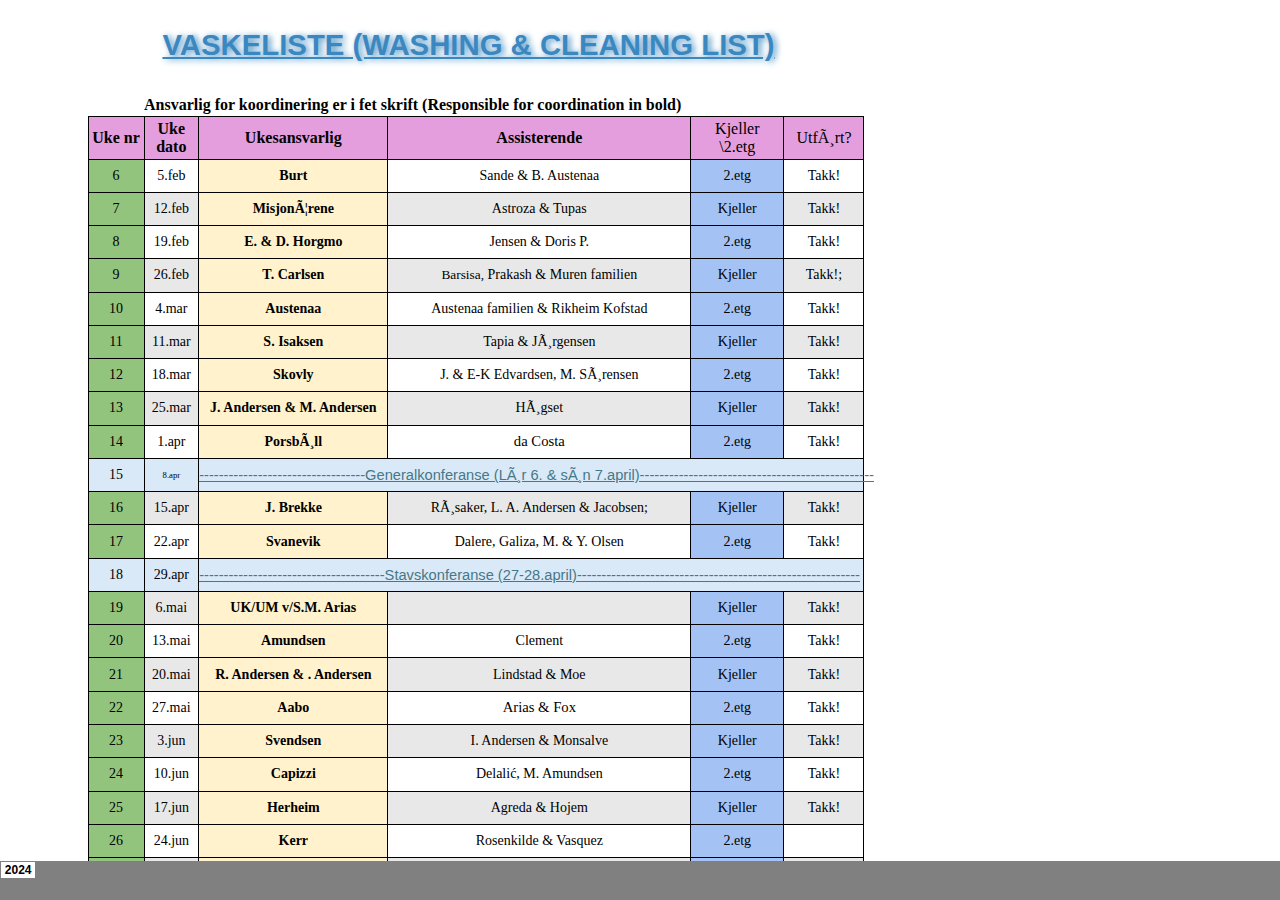
<file: old/vaskeliste.htm>
<html xmlns:v="urn:schemas-microsoft-com:vml"
xmlns:o="urn:schemas-microsoft-com:office:office"
xmlns:x="urn:schemas-microsoft-com:office:excel"
xmlns="http://www.w3.org/TR/REC-html40">

<head>
<meta name="Excel Workbook Frameset">
<meta http-equiv=Content-Type content="text/html; charset=windows-1252">
<meta name=ProgId content=Excel.Sheet>
<meta name=Generator content="Microsoft Excel 15">
<link rel=File-List href="vaskeliste-filer/filelist.xml">
<![if !supportTabStrip]>
<link id="shLink" href="vaskeliste-filer/sheet001.htm">

<link id="shLink">

<script language="JavaScript">
<!--
 var c_lTabs=1;

 var c_rgszSh=new Array(c_lTabs);
 c_rgszSh[0] = "2024";



 var c_rgszClr=new Array(8);
 c_rgszClr[0]="window";
 c_rgszClr[1]="buttonface";
 c_rgszClr[2]="windowframe";
 c_rgszClr[3]="windowtext";
 c_rgszClr[4]="threedlightshadow";
 c_rgszClr[5]="threedhighlight";
 c_rgszClr[6]="threeddarkshadow";
 c_rgszClr[7]="threedshadow";

 var g_iShCur;
 var g_rglTabX=new Array(c_lTabs);

function fnGetIEVer()
{
 var ua=window.navigator.userAgent
 var msie=ua.indexOf("MSIE")
 if (msie>0 && window.navigator.platform=="Win32")
  return parseInt(ua.substring(msie+5,ua.indexOf(".", msie)));
 else
  return 0;
}

function fnBuildFrameset()
{
 var szHTML="<frameset rows=\"*,18\" border=0 width=0 frameborder=no framespacing=0>"+
  "<frame src=\""+document.all.item("shLink")[0].href+"\" name=\"frSheet\" noresize>"+
  "<frameset cols=\"54,*\" border=0 width=0 frameborder=no framespacing=0>"+
  "<frame src=\"\" name=\"frScroll\" marginwidth=0 marginheight=0 scrolling=no>"+
  "<frame src=\"\" name=\"frTabs\" marginwidth=0 marginheight=0 scrolling=no>"+
  "</frameset></frameset><plaintext>";

 with (document) {
  open("text/html","replace");
  write(szHTML);
  close();
 }

 fnBuildTabStrip();
}

function fnBuildTabStrip()
{
 var szHTML=
  "<html><head><style>.clScroll {font:8pt Courier New;color:"+c_rgszClr[6]+";cursor:default;line-height:10pt;}"+
  ".clScroll2 {font:10pt Arial;color:"+c_rgszClr[6]+";cursor:default;line-height:11pt;}</style></head>"+
  "<body onclick=\"event.returnValue=false;\" ondragstart=\"event.returnValue=false;\" onselectstart=\"event.returnValue=false;\" bgcolor="+c_rgszClr[4]+" topmargin=0 leftmargin=0><table cellpadding=0 cellspacing=0 width=100%>"+
  "<tr><td colspan=6 height=1 bgcolor="+c_rgszClr[2]+"></td></tr>"+
  "<tr><td style=\"font:1pt\">&nbsp;<td>"+
  "<td valign=top id=tdScroll class=\"clScroll\" onclick=\"parent.fnFastScrollTabs(0);\" onmouseover=\"parent.fnMouseOverScroll(0);\" onmouseout=\"parent.fnMouseOutScroll(0);\"><a>&#171;</a></td>"+
  "<td valign=top id=tdScroll class=\"clScroll2\" onclick=\"parent.fnScrollTabs(0);\" ondblclick=\"parent.fnScrollTabs(0);\" onmouseover=\"parent.fnMouseOverScroll(1);\" onmouseout=\"parent.fnMouseOutScroll(1);\"><a>&lt</a></td>"+
  "<td valign=top id=tdScroll class=\"clScroll2\" onclick=\"parent.fnScrollTabs(1);\" ondblclick=\"parent.fnScrollTabs(1);\" onmouseover=\"parent.fnMouseOverScroll(2);\" onmouseout=\"parent.fnMouseOutScroll(2);\"><a>&gt</a></td>"+
  "<td valign=top id=tdScroll class=\"clScroll\" onclick=\"parent.fnFastScrollTabs(1);\" onmouseover=\"parent.fnMouseOverScroll(3);\" onmouseout=\"parent.fnMouseOutScroll(3);\"><a>&#187;</a></td>"+
  "<td style=\"font:1pt\">&nbsp;<td></tr></table></body></html>";

 with (frames['frScroll'].document) {
  open("text/html","replace");
  write(szHTML);
  close();
 }

 szHTML =
  "<html><head>"+
  "<style>A:link,A:visited,A:active {text-decoration:none;"+"color:"+c_rgszClr[3]+";}"+
  ".clTab {cursor:hand;background:"+c_rgszClr[1]+";font:9pt Arial;padding-left:3px;padding-right:3px;text-align:center;}"+
  ".clBorder {background:"+c_rgszClr[2]+";font:1pt;}"+
  "</style></head><body onload=\"parent.fnInit();\" onselectstart=\"event.returnValue=false;\" ondragstart=\"event.returnValue=false;\" bgcolor="+c_rgszClr[4]+
  " topmargin=0 leftmargin=0><table id=tbTabs cellpadding=0 cellspacing=0>";

 var iCellCount=(c_lTabs+1)*2;

 var i;
 for (i=0;i<iCellCount;i+=2)
  szHTML+="<col width=1><col>";

 var iRow;
 for (iRow=0;iRow<6;iRow++) {

  szHTML+="<tr>";

  if (iRow==5)
   szHTML+="<td colspan="+iCellCount+"></td>";
  else {
   if (iRow==0) {
    for(i=0;i<iCellCount;i++)
     szHTML+="<td height=1 class=\"clBorder\"></td>";
   } else if (iRow==1) {
    for(i=0;i<c_lTabs;i++) {
     szHTML+="<td height=1 nowrap class=\"clBorder\">&nbsp;</td>";
     szHTML+=
      "<td id=tdTab height=1 nowrap class=\"clTab\" onmouseover=\"parent.fnMouseOverTab("+i+");\" onmouseout=\"parent.fnMouseOutTab("+i+");\">"+
      "<a href=\""+document.all.item("shLink")[i].href+"\" target=\"frSheet\" id=aTab>&nbsp;"+c_rgszSh[i]+"&nbsp;</a></td>";
    }
    szHTML+="<td id=tdTab height=1 nowrap class=\"clBorder\"><a id=aTab>&nbsp;</a></td><td width=100%></td>";
   } else if (iRow==2) {
    for (i=0;i<c_lTabs;i++)
     szHTML+="<td height=1></td><td height=1 class=\"clBorder\"></td>";
    szHTML+="<td height=1></td><td height=1></td>";
   } else if (iRow==3) {
    for (i=0;i<iCellCount;i++)
     szHTML+="<td height=1></td>";
   } else if (iRow==4) {
    for (i=0;i<c_lTabs;i++)
     szHTML+="<td height=1 width=1></td><td height=1></td>";
    szHTML+="<td height=1 width=1></td><td></td>";
   }
  }
  szHTML+="</tr>";
 }

 szHTML+="</table></body></html>";
 with (frames['frTabs'].document) {
  open("text/html","replace");
  charset=document.charset;
  write(szHTML);
  close();
 }
}

function fnInit()
{
 g_rglTabX[0]=0;
 var i;
 for (i=1;i<=c_lTabs;i++)
  with (frames['frTabs'].document.all.tbTabs.rows[1].cells[fnTabToCol(i-1)])
   g_rglTabX[i]=offsetLeft+offsetWidth-6;
}

function fnTabToCol(iTab)
{
 return 2*iTab+1;
}

function fnNextTab(fDir)
{
 var iNextTab=-1;
 var i;

 with (frames['frTabs'].document.body) {
  if (fDir==0) {
   if (scrollLeft>0) {
    for (i=0;i<c_lTabs&&g_rglTabX[i]<scrollLeft;i++);
    if (i<c_lTabs)
     iNextTab=i-1;
   }
  } else {
   if (g_rglTabX[c_lTabs]+6>offsetWidth+scrollLeft) {
    for (i=0;i<c_lTabs&&g_rglTabX[i]<=scrollLeft;i++);
    if (i<c_lTabs)
     iNextTab=i;
   }
  }
 }
 return iNextTab;
}

function fnScrollTabs(fDir)
{
 var iNextTab=fnNextTab(fDir);

 if (iNextTab>=0) {
  frames['frTabs'].scroll(g_rglTabX[iNextTab],0);
  return true;
 } else
  return false;
}

function fnFastScrollTabs(fDir)
{
 if (c_lTabs>16)
  frames['frTabs'].scroll(g_rglTabX[fDir?c_lTabs-1:0],0);
 else
  if (fnScrollTabs(fDir)>0) window.setTimeout("fnFastScrollTabs("+fDir+");",5);
}

function fnSetTabProps(iTab,fActive)
{
 var iCol=fnTabToCol(iTab);
 var i;

 if (iTab>=0) {
  with (frames['frTabs'].document.all) {
   with (tbTabs) {
    for (i=0;i<=4;i++) {
     with (rows[i]) {
      if (i==0)
       cells[iCol].style.background=c_rgszClr[fActive?0:2];
      else if (i>0 && i<4) {
       if (fActive) {
        cells[iCol-1].style.background=c_rgszClr[2];
        cells[iCol].style.background=c_rgszClr[0];
        cells[iCol+1].style.background=c_rgszClr[2];
       } else {
        if (i==1) {
         cells[iCol-1].style.background=c_rgszClr[2];
         cells[iCol].style.background=c_rgszClr[1];
         cells[iCol+1].style.background=c_rgszClr[2];
        } else {
         cells[iCol-1].style.background=c_rgszClr[4];
         cells[iCol].style.background=c_rgszClr[(i==2)?2:4];
         cells[iCol+1].style.background=c_rgszClr[4];
        }
       }
      } else
       cells[iCol].style.background=c_rgszClr[fActive?2:4];
     }
    }
   }
   with (aTab[iTab].style) {
    cursor=(fActive?"default":"hand");
    color=c_rgszClr[3];
   }
  }
 }
}

function fnMouseOverScroll(iCtl)
{
 frames['frScroll'].document.all.tdScroll[iCtl].style.color=c_rgszClr[7];
}

function fnMouseOutScroll(iCtl)
{
 frames['frScroll'].document.all.tdScroll[iCtl].style.color=c_rgszClr[6];
}

function fnMouseOverTab(iTab)
{
 if (iTab!=g_iShCur) {
  var iCol=fnTabToCol(iTab);
  with (frames['frTabs'].document.all) {
   tdTab[iTab].style.background=c_rgszClr[5];
  }
 }
}

function fnMouseOutTab(iTab)
{
 if (iTab>=0) {
  var elFrom=frames['frTabs'].event.srcElement;
  var elTo=frames['frTabs'].event.toElement;

  if ((!elTo) ||
   (elFrom.tagName==elTo.tagName) ||
   (elTo.tagName=="A" && elTo.parentElement!=elFrom) ||
   (elFrom.tagName=="A" && elFrom.parentElement!=elTo)) {

   if (iTab!=g_iShCur) {
    with (frames['frTabs'].document.all) {
     tdTab[iTab].style.background=c_rgszClr[1];
    }
   }
  }
 }
}

function fnSetActiveSheet(iSh)
{
 if (iSh!=g_iShCur) {
  fnSetTabProps(g_iShCur,false);
  fnSetTabProps(iSh,true);
  g_iShCur=iSh;
 }
}

 window.g_iIEVer=fnGetIEVer();
 if (window.g_iIEVer>=4)
  fnBuildFrameset();
//-->
</script>
<![endif]><!--[if gte mso 9]><xml>
 <x:ExcelWorkbook>
  <x:ExcelWorksheets>
   <x:ExcelWorksheet>
    <x:Name>2024</x:Name>
    <x:WorksheetSource HRef="vaskeliste-filer/sheet001.htm"/>
   </x:ExcelWorksheet>
  </x:ExcelWorksheets>
  <x:Stylesheet HRef="vaskeliste-filer/stylesheet.css"/>
  <x:WindowHeight>7290</x:WindowHeight>
  <x:WindowWidth>20490</x:WindowWidth>
  <x:WindowTopX>32767</x:WindowTopX>
  <x:WindowTopY>32767</x:WindowTopY>
  <x:ProtectStructure>False</x:ProtectStructure>
  <x:ProtectWindows>False</x:ProtectWindows>
 </x:ExcelWorkbook>
</xml><![endif]-->
</head>

<frameset rows="*,39" border=0 width=0 frameborder=no framespacing=0>
 <frame src="vaskeliste-filer/sheet001.htm" name="frSheet">
 <frame src="vaskeliste-filer/tabstrip.htm" name="frTabs" marginwidth=0 marginheight=0>
 <noframes>
  <body>
   <p>Denne siden bruker rammer, men leseren støtter ikke rammer.</p>
  </body>
 </noframes>
</frameset>
</html>
</file>
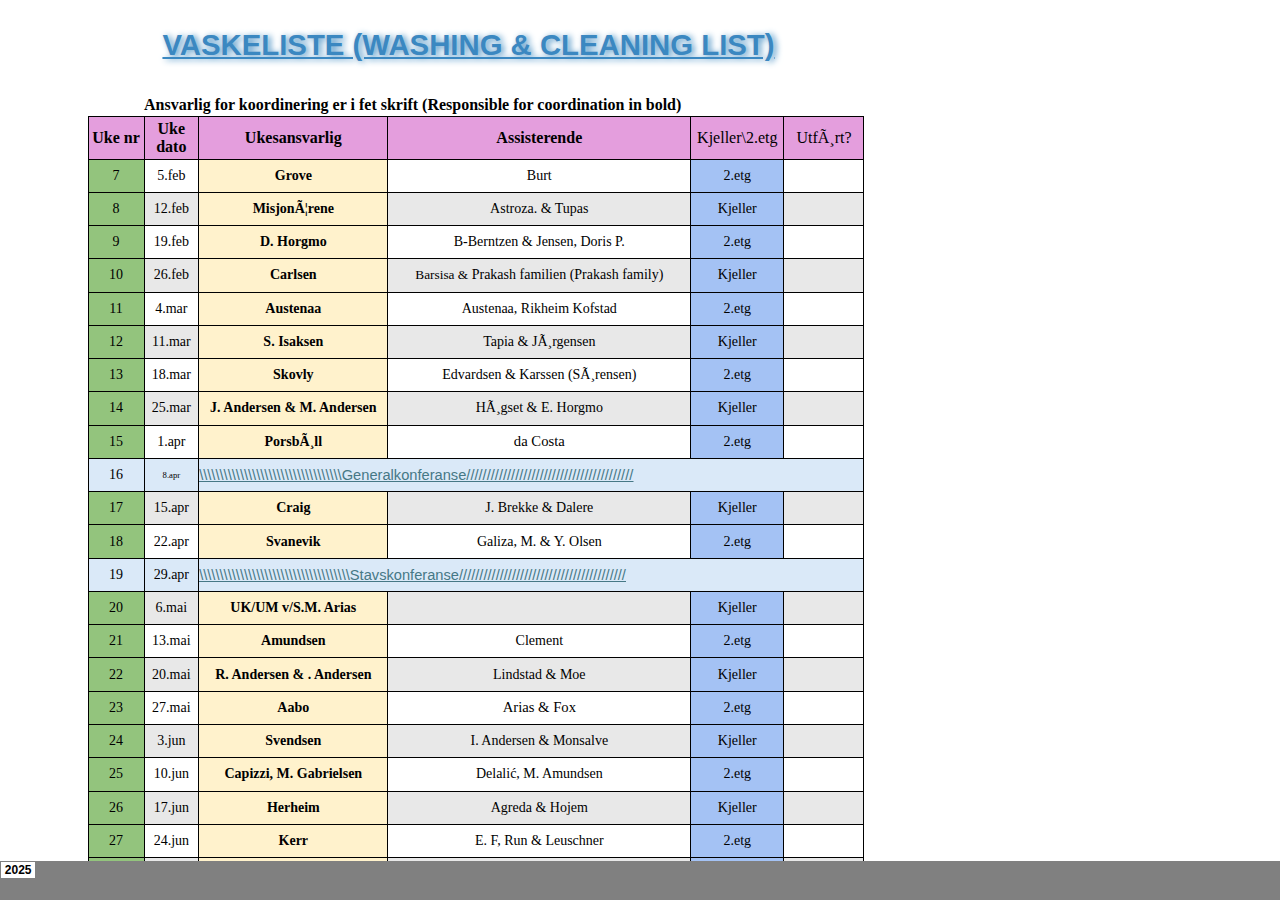
<file: vaskeliste-filer/sheet001.htm>
<html xmlns:v="urn:schemas-microsoft-com:vml"
xmlns:o="urn:schemas-microsoft-com:office:office"
xmlns:x="urn:schemas-microsoft-com:office:excel"
xmlns="http://www.w3.org/TR/REC-html40">

<head>
<meta http-equiv=Content-Type content="text/html; charset=windows-1252">
<meta name=ProgId content=Excel.Sheet>
<meta name=Generator content="Microsoft Excel 15">
<link id=Main-File rel=Main-File href="../vaskeliste.htm">
<link rel=File-List href=filelist.xml>
<!--[if !mso]>
<style>
v\:* {behavior:url(#default#VML);}
o\:* {behavior:url(#default#VML);}
x\:* {behavior:url(#default#VML);}
.shape {behavior:url(#default#VML);}
</style>
<![endif]-->
<link rel=Stylesheet href=stylesheet.css>
<style>
<!--table
	{mso-displayed-decimal-separator:"\,";
	mso-displayed-thousand-separator:" ";}
@page
	{margin:.75in .25in .75in .25in;
	mso-header-margin:.3in;
	mso-footer-margin:.3in;}
-->
</style>
<![if !supportTabStrip]><script language="JavaScript">
<!--
function fnUpdateTabs()
 {
  if (parent.window.g_iIEVer>=4) {
   if (parent.document.readyState=="complete"
    && parent.frames['frTabs'].document.readyState=="complete")
   parent.fnSetActiveSheet(0);
  else
   window.setTimeout("fnUpdateTabs();",150);
 }
}

if (window.name!="frSheet")
 window.location.replace("../vaskeliste.htm");
else
 fnUpdateTabs();
//-->
</script>
<![endif]>
</head>

<body link="#467886" vlink="#96607D">

<table border=0 cellpadding=0 cellspacing=0 width=934 style='border-collapse:
 collapse;table-layout:fixed;width:702pt'>
 <col width=80 style='width:60pt'>
 <col width=56 style='mso-width-source:userset;mso-width-alt:2048;width:42pt'>
 <col width=54 style='mso-width-source:userset;mso-width-alt:1974;width:41pt'>
 <col width=189 style='mso-width-source:userset;mso-width-alt:6912;width:142pt'>
 <col width=302 style='mso-width-source:userset;mso-width-alt:11044;width:227pt'>
 <col width=93 style='mso-width-source:userset;mso-width-alt:3401;width:70pt'>
 <col width=80 span=2 style='width:60pt'>
 <tr height=20 style='height:15.0pt'>
  <td height=20 width=80 style='height:15.0pt;width:60pt' align=left
  valign=top><!--[if gte vml 1]><v:shapetype id="_x0000_t75" coordsize="21600,21600"
   o:spt="75" o:preferrelative="t" path="m@4@5l@4@11@9@11@9@5xe" filled="f"
   stroked="f">
   <v:stroke joinstyle="miter"/>
   <v:formulas>
    <v:f eqn="if lineDrawn pixelLineWidth 0"/>
    <v:f eqn="sum @0 1 0"/>
    <v:f eqn="sum 0 0 @1"/>
    <v:f eqn="prod @2 1 2"/>
    <v:f eqn="prod @3 21600 pixelWidth"/>
    <v:f eqn="prod @3 21600 pixelHeight"/>
    <v:f eqn="sum @0 0 1"/>
    <v:f eqn="prod @6 1 2"/>
    <v:f eqn="prod @7 21600 pixelWidth"/>
    <v:f eqn="sum @8 21600 0"/>
    <v:f eqn="prod @7 21600 pixelHeight"/>
    <v:f eqn="sum @10 21600 0"/>
   </v:formulas>
   <v:path o:extrusionok="f" gradientshapeok="t" o:connecttype="rect"/>
   <o:lock v:ext="edit" aspectratio="t"/>
  </v:shapetype><v:shape id="Rektangel_x0020_1" o:spid="_x0000_s2083" type="#_x0000_t75"
   style='position:absolute;margin-left:54pt;margin-top:0;width:548.25pt;
   height:61.5pt;z-index:1;visibility:visible' o:gfxdata="UEsDBBQABgAIAAAAIQBamK3CDAEAABgCAAATAAAAW0NvbnRlbnRfVHlwZXNdLnhtbJSRwU7DMAyG
70i8Q5QralM4IITW7kDhCBMaDxAlbhvROFGcle3tSdZNgokh7Rjb3+8vyWK5tSObIJBxWPPbsuIM
UDltsK/5x/qleOCMokQtR4dQ8x0QXzbXV4v1zgOxRCPVfIjRPwpBagArqXQeMHU6F6yM6Rh64aX6
lD2Iu6q6F8phBIxFzBm8WbTQyc0Y2fM2lWcTjz1nT/NcXlVzYzOf6+JPIsBIJ4j0fjRKxnQ3MaE+
8SoOTmUi9zM0GE83SfzMhtz57fRzwYF7S48ZjAa2kiG+SpvMhQ4kvFFxEyBNlf/nZFFLhes6o6Bs
A61m8ih2boF2XxhgujS9Tdg7TMd0sf/X5hsAAP//AwBQSwMEFAAGAAgAAAAhAAjDGKTUAAAAkwEA
AAsAAABfcmVscy8ucmVsc6SQwWrDMAyG74O+g9F9cdrDGKNOb4NeSwu7GltJzGLLSG7avv1M2WAZ
ve2oX+j7xL/dXeOkZmQJlAysmxYUJkc+pMHA6fj+/ApKik3eTpTQwA0Fdt3qaXvAyZZ6JGPIoiol
iYGxlPymtbgRo5WGMqa66YmjLXXkQWfrPu2AetO2L5p/M6BbMNXeG+C934A63nI1/2HH4JiE+tI4
ipr6PrhHVO3pkg44V4rlAYsBz3IPGeemPgf6sXf9T28OrpwZP6phof7Oq/nHrhdVdl8AAAD//wMA
UEsDBBQABgAIAAAAIQCRlk7geQIAAI0GAAASAAAAZHJzL3BpY3R1cmV4bWwueG1srFXLbtswELwX
6D8QvDei3fgRIXIQJEhRIG2DpEXPa4qyiFCkQNKP/H13SdlGihYo6txI7mpmd3ZIXV7tOsM2ygft
bMVHZ4IzZaWrtV1V/Mf3uw9zzkIEW4NxVlX8RQV+tXj/7nJX+xKsbJ1nCGFDiQcVb2Psy6IIslUd
hDPXK4vRxvkOIm79qqg9bBG8M8VYiGkReq+gDq1S8TZH+CJhx627UcZcZwpV63gdKo410OmQ03jX
5WzpzEJcFlQULRMCLr41zWImzueTY4yOUti77f4TWu7PKD5k43HKTrBHrugO+IvpnzlHF2Ii/sI5
zp/8zjm+mIxnk0PsSLyn67XMvHbzoOWDH4r4unnwTNcVH4vZlDMLHU7pUT3jzFbKsBEvjon5MygR
6t7J5zBMDv5jbh1oi2zupiWea4/ttDRI9BAx5klgbZkybV/VvTS6v9MGRwUlrU8uJZvwnyzomkZL
devkulM2Zh96ZSDiHQit7gNnvlTdUqGq/nOdGoIyePmoZDy1UBQHsaJXUbanYhFUgyJSXST6AXgY
wFFkuhihR6cst19cjQ6BdXR4i6DcNb57izpQVLareL5tnL1UXJARoFS7yCRGpvPJXAh8XyTGprMp
uj05JZdAmb0P8ZNyJ5fDCAhHh6qkFmFzHwZ99hREZ+xb9G0d2Tirb2xquGmQGSnfAt6to/JPbb1l
S7P2j4CWnAjUkbNaU5Mf56O8QeePZ6gv7cCs8DGPBn3s4k8d26cWehy6SHKQBjfGsw2Yii8NyOes
kulbyIfnCSb3NGQndx2KSTu173NwG/lrWB7eKmk0XrFbiEBo5MJX7/pwlv8ji18AAAD//wMAUEsD
BAoAAAAAAAAAIQB2XRakCBcAAAgXAAAUAAAAZHJzL21lZGlhL2ltYWdlMS5wbmeJUE5HDQoaCgAA
AA1JSERSAAAEYwAAAHsIAwAAAOe5vdMAAAABc1JHQgCuzhzpAAAABGdBTUEAALGPC/xhBQAAAGNQ
TFRFAAAAAAAAAAAAAAAAAAAAAAAAAAAAAAAAAAAAAAAAAAAAAAAAAAAAAAAAAAAAAAAAAAAAAAAA
AAAAAAAAAAAAAAAAAAAAAAAAAAAAAAAAAAAAAAAAAAAAAAAAAAAAAAAAAAAAZmh03gAAACB0Uk5T
AAgQGCAoMDhASFBYYGhweICHj5efp6+3v8fP19/n7/e/4fjCAAAACXBIWXMAABcRAAAXEQHKJvM/
AAAWAklEQVR4Xu2dCXfcqBKFvY3jLbFjeyY9Hm///1c+6oJQFYtAEp3M5N3vnJy0hCSoKyiKkrp9
QgghhBBCCCGEEEIIIYQQQgghhBBCCCGEEEIIIYQQQgghhBBCCCGEEEIIIYQQQgghhBBCCCGEEEII
IYQQQgghhBBCCCGEEEIIIYQQQgghhBBCCCGEEEIIIYSQ/yPOHoSzsKX5JgV/hA1wKXvuw0bC5ffD
4fPz/XD4Zk45ObmTky7ChgdXvsFHlGZcoqx4bqBQUmwBqipwJYXLleec/jgcHt3/XjO/LwJxUiEv
ZN9d2ACjNBRwLa+jwx6EreuwoZDdMN5wfv/w4/Dxefjz4bYod0bFjK5atexfr76EvT04OUWh18OP
b1kzKxo5dH0z6W3ebdGxpW8YaEtWD4b7w+Fw7g8bz+un4zZsKM5l/6ep9hm7kv4Pvr6hyPNqruZM
/fw00n6TPW/+yijNmEZlfu5EVlJpAawrAA+xXHmONBxXfpfjkk76KPs+44j3wFRxS5FBGoI72f0c
NpKDsBVE1sjuzD36RgV+JDYUqZjRVWsm+49C9yvw5c9wPPgnOamikSOrD6S3ebdFx5a+YaAu2TAY
btz/lalvP9+llj/DhuKr7D+EDXCKoZXJ5KaXv1Ew87dyqpkAV7LjI+xBacZqH1NtwVAf4+7c26l8
+Ktw3AtONv4kdFzdcQZp6Gn6mM+nsDUje23tFz9wqOJQcoGGmhldtRZkf/tenKA1l9lpL0YRa76m
UJ8juX37LTq29A0D55Jtg8H1X9+5jwCG/Ht+dZj/NWyAa9njJpCwGTnL2/46d5lUmnP42G9hy9+P
lLU+pt6CkT5GXL3vI/C/cXCDM9nl+n3YDEj1H3r9NEbDQNvHfGYrEdlpOvqlnvMCH4VI31Azo6vW
ouzvxds8c+l9gEXfqopGjmJ96W3eb9GxpW8YGEs2DgbpTNOoHA4Mzdp++iG7TcA3hXWpq/Vu8/XO
XeP86sH3hdfotFJpsG0HxnNYF0amZUivrPUWxCUoljKvYSOsi5crz3Ce/sMLcoGL4eOEOCDBJGRw
nIkFx2gY6PAxic/LO/oXX9fbw5XYfXUf+mFj9VIzo6tWJfvh8I9sADOfpVyjO7p45+bq1Cn0GJqp
HEVFI4eqT5Hc5v0WHVv6hoGxZONgOI1R+hF4kgqTGD+MGbtUktssOmidHAiEZhd45hMTcTuR5kE2
X1qjJ9Apa6MFIB/urcpTZKab1pToDnOc4fB1JgkZOAEt1xgNJzp8TKJC1tG/YOx+qFz1vd9Tj9kd
NTP6ak2suXwK03nWB2eu0Kj3h3kMfPODZ/YUFY0c9ZKZkRZ1nbJe+k4Dtw6Gk3u3rycVtwU0yk7K
Dvh1M7XcymHSrZN4EskJ3T9wanSJVhq4rvfmKiDQKWujBWC/j5FapoNRgYm2JR0j1zMDBYfpCoZo
GOnxMe9J7lH2qY6OLNK7mdP9quTvsFWkZkZfrbk1XzG4PqvLhFNEO2/GqftmzsFCRSNHvWRmpEVd
p6yXvtPArYMBO7PYaxSYRpLQ0T86MTdVsvqPSDtYRytHmnzOKWb5yWYjwAUuq4SqCyd0ytpoAdjt
Yy7dse/hsx/d+kaKLuij5i5JM0zDRmg40+Nj5nKP7Jo7OhJLU/59wqcmlqa0mhl9tRasufROJHny
H8HjOTsc3TlwTLGZFY0c9ZKZkRZ1nbJe+k4Dtw4Gv8g6ViADR6ccrIDgxjhURJNXsMccixtjXS+e
MU4xkBbgFGtF/YisLpzQJ2urBWC3j5GYM3YaPNjX7kTis2fUocYJGvZX2BBGaKho+ZgDpkp7nuyJ
dZ9heskSAAivf4SNAjUzOmstWXOOyScZlBPn8CblZsZbWrqqp14SGWpR1ynrpa+boUs2Dwafxig8
YB4CnKdtln+ibZ6XSzTp/KOs2kw8KfN70jkw7XwPG1oAKKgH3YJwQp+srRaA3T5GZtq5S6ALKXci
lt0hblEzARaGeiU8QkNF08fgunPyS5A9saPjLufxsR/TtaCibkZnrUVrYEsWTXuQMaw08yNs1DRy
1EsiQy3qOmW99H0GtroSKPuYP9xOEwENxL8aYBePiF2zpZJrO5qn40kYZfyGRQkgd/LzH2NFXThh
hawLLQB7fYycr55Cw1sqdyI+5wIRoVpB4SA9bAZoqGn6GD86Tb5PdsSODk9ZCI8bwtTM6Ky1fHW8
K2FGQgTBfq2Zk771NjesEYZa1HXKeun7SjYPBocM+mWdtoPFkgmmxKXZ0AbRpMzj0pColAPB2VvY
KDAL8Idc4j2/hXW7+mRttQCUZF2u3CLjWZ2OEGV2J9KEV3+QmpukH+lk+gANDW0fg5eRwgN3jxw0
VQ1N0iSncHtwFAaAp2pGX60Va8qPHgQMm9JjVTyjnDLvFY0c9ZKJsRb1nLJB+j4DNw8Gh8RWZS+/
HyyWzCJQgsZ8qfQh91lurBFH7k/JIweiAP7hQHJgXTihT9ZWC8BeHyPpejUrnUmd8+WQjgmVxGAH
tzu6AMd+DS1tH+Mzi3qRLdtTR8f5OnPdR92Mrlor1vhourRYQmfUOhapaOSol0yMtajnlA3Sdxq4
dTA4pBeX/N4I4Mah8QRabSIOGWNwQ1/SIqwI0qT/TBQA0VLqJuvCCZ2yNloA9voYGQH62aqcO0vm
0zE+qo/3F7GOfsC9X0NLh4/xMblquGxOHR2POc0T+C7qZnTVWrOm9OgB4Hiz6ihRuaqjXjIx1qKe
UzZI32ng1sHgwJMMkyAZCDLPyvdhBjYeDfO210TGke4KCGWd96jkCCcB4NZNsCTUhRM6ZW20AOz0
MYjkdeCLOD2eK5rIzTEJGaT11C3br2FCj4/BlVUOTDanmvFoY3WfWjCjq9aaNcjW5R3fn1zJBisq
V3XUSwKDLeo5ZYP0nQY2uhKo+Bi0yuRMBoLbq6JRdF4jNfb4MSbJLON/MJbcrP6cfUNDCALgrcbX
zPC6cEKnrI0WgJ0+RlxKfDtGgNOZJJKLI5UgMsWEjFxeC7Vbw5QeH+PntXnZK1tTs+WzMaqLJTN6
aq1Zg8GRP2k5OZX9n/NQrVC5qqNeEhhsUc8p8nml9L0GbhwMgkRXrXzxVrBYUiYjkjMho2T9Qw4Y
2RtTiChXeH3M7fIC4ItaH/lkVBdO6JV1uQVgp4+RQ/Mc+HQ96aQY66glOFIcoZfcOzXMvnHzgNvU
8jF4EWPOPcpBoaMjNC5mWRdZMqOj1rShEWhXyFbW9idUruqolwQGW9Rxyhbpuw3cNhgEyXy1ld4I
FkuxlRgdxpsjmgweGcm5KC/wX7QAb0+JDF4ADIf59ZIISlNC2QpZF1sAqj4mJZQlyNravp8kFk1u
We6qj7XluLDoRKSjF6A7NazQ8jF+lo6zk2yEihE4FHraMotmdNSaNjTi45WwoUCOpD0eK1d1oCQl
lAmjLeo4ZYv0DQNVyabBIMDDNiPGjUCMmI9FVVpoXz65d3FIxgM5zeBDAq9+uAUgAIpLmqI0JZSt
kXWpBWCnj5EwbI56BbzZFAIzKfWLawmPQ+yCjI1aHO7VsELTx/gv4k65R/kcbi2cYJYha7FoRket
aUNnMDLirB9Bbyz1HUvtqqEkJZQJoy3qOGWL9A0DdcmWwSCgWc3M10bgyqO0eH3IVCXRZCxG9kbH
k8LFs8wAgVcVo0EAb3PhiRpKU0LZKlkXWgB2+hgpsfcKU5F/2iHXDhOtPEsKOQW5uq5wr4YV2j4G
LZ1+KEI+h46OsRVPd+DnJmfKKclFMzpqTRs6I566kAdFM9vjsXbVUJISyoTRFnWcskX6hoG2ZP1g
EPBaXGG1MQbROUory0gTnMIFxTAHW1Hfmasn9BIwz/leADgZ9X3rCZSmhLKVsjrKLQD7fAwetKnH
kILcRB8HS48JHQYH+uAlUWm3hi/ydpYBLxy1fYzPPYbK1EcECDGSd6DnzxSFXzajo9a0oTNyrYKP
wSsAhQGRULtqKEkJZY7hFnWcskX6hoFZycrBIGB/HvYMAjaGlmABHEUXUDo7Q+P4DZeP4p+ERP8z
jAf7/Q2hLpywVlZHoQWg6mOqlWvg4JMjJQnjEzJzOkYlZDCFqVP2axg2ZnDJDh/jc49+9MpB4bq4
z1qSjo7eMKOj1rrssrvg4hHAl6XS1K66VAKGW9RxyhbpNxi4ZjAISIkl/mgccN+hViQSTHglRqh8
M151SQP9iTu8ejTbHATAFwlMeAjqwgkbZHWkLQD7fExpoYpuARVkvpjm35iQkXyNfq9RKtupYQpa
0OFj/ALAT5vyKXQ4SKLj1Y6O3jCjo9aqNWhO4Xlu1swylas66iVguEUdp2yRvm5GvSTvSqA0GIDs
t+5oJGinD/KlVeae4knbP2Gp6EC+pt4UvPsd33SYBPAqpoHYkjxbZU1bAEqyLl9Eg54yuZEArij2
yIeoV0zIyOpQRcNDNEzo9jG+DOGVfJiqlc/6UeWcFEDHNNNMoGFGT61JQyMI/ArxCpaf5SWspnJV
R71EGG9RzynyeaX0thJNvUToHAxA9s+2jwbuGx4ADTBLJZSlLESv/vgw7UcB8Ng+/SHBZXm2ympb
APb5GIzm9JGHhC8ywqUwjvSYkJF0jXoBfoyGln4fg99zwtcK5aCpFyEtmD/IceBdhsSngoYZPbXW
rKk+P5L9aRCZU7mqo14ijLeo55QN0m81sHMwANl/PB8Dd455Fw9ls6VSTi3QdyCDHNZ1UQD/nUj7
0w4NeTbLaloABviY8DkiM57ELzodExMymJXVfUVdGWs1tPT7GJ97lIlD/p96Ec7AFJuCkvDZgIKM
aEZPrf4auTU4OP+LIV7RLADOqFzVUS8RxlvUcwrO2CD9BgM7BwOQ/cfzMWgo8gfyQYdx3v3kLLQF
S4vQ+WcBSimZZXnqpcvn2RaAAT5GvesC8MDDzTg6HeO71KOfPFRyYZSGhhU+Rn51HkGkHDTViija
RKwTYlIhNdI0o6fWmjV4ClK6G8gPlpwPFhjTQK1c1VEvcRzBop5T1ku/1UBH12AQsD9aNR5EVNch
+2vuKErsk1MJ9Xw8eXrlSANZPIYJrzQoATAm7Ddol+XpkrXZArDPx5TyMX5ZdIsrq/SVhPxu8SvB
jbqtwzTUrPAx3gJ3Oflv6kWootDVqn1w2QxHT60Va9AYM7dNVB8sIUKY5ueKRo56ieMIFvWcsl76
PgO3DwYB+4/1pUgHru98CxQxpsAEu3ZEYgzxJOYBk1ByaBu0ND4lo9dhdeGELlmbLQAlWZcr16Cb
Z4k4CeIfMdKVN8EXMc4wHan4HlUN0VCxxsf44ls7NhA6pD3SgYFX+jWFRTMcXbViX2ZNdakUkhfJ
20kCFlHThcpXFeolDhSOtajrlNXSJ5VoVMn2wSDAGTVXpTuQ957dPCI5p3yplDQI+TmvlwypNLZD
MiJ8vUdL41My+tvXdeGELlmbLQD7fAzeZ8iOlGHxkqRj/FVvUN0c+AzUULHKx2Cl+oY3IGJHx2hS
D78msIAv5B0bZnTWWrQG5lZuBtKgeTP9A6epM1U0ctRLjmNR1ylrpe81sNWVQM3HYCqtKDUELBG/
4EthZjpBDjjxrDjKx5Mlh4xMRVhtGmn83z5R0taFE/pkbbUA7PMx6IqZg8ctwTfKdaeQ9MGjDH+1
gBqp4cwqH+O/849oIXb0C+mReXwGu9LJUGiY0VlryZpTxCQ6nld4/5NN+pjy45fhKxo56iXHsajr
lLXS9xq4eTAIWMMUn3YNAhU/5K4M3+tKPSumFsSTpUkG3xwIQ9JKA3PVTa0LJ/TJ2moB2OdjEK5n
C1Usi6SXmreJRMEXCW7U7zoM1TCyzsf43KMcFDu6T6dmX/GoPshpmNFZa8GaM1hrfv1Wg+Gp/v43
8I8Q4rOZikaOeslxLOo6Za30vQZuHgyC+ML4hx6Oguj9IrfTxFpoT+ZZ0b0hGCJLu1rGrulHnhNp
0F3mlExdOKFP1lYLwE4f41MvKXIB6T4qHRM8j+ydH00O1nBinY8J/t0xd3R0/uSnw07RTQs9sGlG
Z625NV8w+9azjXgj//PFNhPuYW5NRSNHveQ4FnWdslJ6R5+BmweDIM4oU2Mo3rO6f2bIYAk1SxPA
WtjHk3C9H8qqW3jsaUQm0viu8TbNWHXhhD5ZWy0AO32M3HzzG1UAijnsxIPLOubuM1jDiZU+xq/1
Haolvku+qu/anuMGpe9KgqYZfbWm1txiZFVXSgKWRZ8v6oWSa0imBlNFI0e95DgWdZ2yUnpHp4Fb
B4Mg6dJy2n0UyCoLqoEhmszNhl3Y7f/e+efh25UbVGdX9/7mv9a8iE/JTAaiNPuFt2k9WSzF0DVX
bbQAVH1MtXKDDOc8ikQq2GEj3uB5lEsarWFgrY/xqws7qHANN3xvEVqe3YTxrt/YijTN6KsVx0+y
P+FRsfCkZ9oU5E3ctW9wd75chzGrLDFXnZj7Svk2j7ToqNI7imaMGwwOZKWLLwaOA099XCiThVUm
3+BRM0DQyvHuY17H/PfPrf4OHzcGsVGaMcUFxVJc2V51uQWg6mMyiqthTG259/HjI5EHKS3dncZr
6MFJK3zM5P10Rz+5Cb3f1Rfuv/OmRQ06zOiqtSj7R+O1jFmgtyiQCbiLV537SoaYONSiY0ovNAzc
OxgckltXf6fwKAQd8qVS4YVENDPEk3fTVBR5mYejFUBASibsKgq32scstwCUZF2u3CLH5iXIplnB
3HTgu87cuiNoCFb7GP/n1W1HP7lGYkDzbgLZSIcZXbWioQl/Zk9YUgrNNM+DSldt+ZihFh1TeqFh
4N7B4JD+lO8dS1gs5UulvHuHoCeEmed42h951+FeIoBDp2SKwq33MYstAHt9jPjfPOnrQ/j0DFxX
/a7DETQEq32MjSEjd3EWFd4eTFw902FGV61oqOb1vlKj4fQuTsvCx5M9Kbuq0PAxQy06pvRCw0Bl
xqbB4JCHoWkDh3OPNZ5eKp1iT9gw3EhBnH3O756DT357vjEL6zs5DlJELmTXA1wZSjMmt1ssRTCX
X7XeAnAmJyTOYLlyi8SReVTtLUk7xrXsnGP/o2gomO/rJAfJVsFbfpWD8lF1/eR/VO/98Ff1pxZ7
zOiq1cp+c5UbVuPm+eD9zEt+i+1VA3NfyXC3eaxFR5QeNAzcOxgcEv8048lfzR/l8fkTOV4LpHP/
jBvw6zQ8DxHVv5yLX97JxnMc6Vd2JXmCkb4iTH4mPyWQJOSXIekA+/d9RuEuTAghiuAcyM9FXjT4
b6wmCFmPfCfvuC/5khbyYICLJfK7Is9Ij/a3lUgfLpAx3/og5PdBvj/F7v2rkS/NJD8DQMhvgvyu
A3v3r0Y8PRes5PeEUfq/AlmxHvkrY4T8EuRLdvl77ORnc/rjcOB9IL8j94fDoecbHYQQQgghhBBC
CCGEEEIIIYQQQgghhBBCCCGEEEIIIYQQQgghhBBCCCGEEEIIIYQQQgghhBBCCCGEEEIIIYQQQggh
hBBCCCGEEEIIIYQQQgghhBBCCCGEEEIIIYQQQgghhBBCCCGEEEIIIYQQQgghhPyXODn5H1NHleqN
vGKSAAAAAElFTkSuQmCCUEsDBBQABgAIAAAAIQAF66x3FAEAAIcBAAAPAAAAZHJzL2Rvd25yZXYu
eG1sTJBdS8MwGIXvBf9DeAVvhkta7Ad16RiyiQgbbup9aNMPbJKRZF3115uuK/UqnDd5zntOFstO
NKjl2tRKUvDmBBCXmcprWVL4/Ng8xICMZTJnjZKcwg83sExvbxYsydVZ7nl7sCVyJtIkjEJl7THB
2GQVF8zM1ZFLd1coLZh1Upc41+zszEWDfUJCLFgt3YaKHflzxbPvw0k4l+IlOK1n3mb3vo5m2683
T7d5Q+n9Xbd6AmR5Z6fHV/o1p+CTKIS+jWsCqYvYNSuZVUqjYs9N/evyD/NCK4G0OlNwfTPVXE6n
d0VhuB2nowrjICYEcO9o1cD5V87t+8c9EkKCwXKE/Sj0/aCH8ZTnIqb/S/8AAAD//wMAUEsDBBQA
BgAIAAAAIQCqJg6+vAAAACEBAAAdAAAAZHJzL19yZWxzL3BpY3R1cmV4bWwueG1sLnJlbHOEj0Fq
wzAQRfeF3EHMPpadRSjFsjeh4G1IDjBIY1nEGglJLfXtI8gmgUCX8z//PaYf//wqfillF1hB17Qg
iHUwjq2C6+V7/wkiF2SDa2BSsFGGcdh99GdasdRRXlzMolI4K1hKiV9SZr2Qx9yESFybOSSPpZ7J
yoj6hpbkoW2PMj0zYHhhiskoSJPpQFy2WM3/s8M8O02noH88cXmjkM5XdwVislQUeDIOH2HXRLYg
h16+PDbcAQAA//8DAFBLAQItABQABgAIAAAAIQBamK3CDAEAABgCAAATAAAAAAAAAAAAAAAAAAAA
AABbQ29udGVudF9UeXBlc10ueG1sUEsBAi0AFAAGAAgAAAAhAAjDGKTUAAAAkwEAAAsAAAAAAAAA
AAAAAAAAPQEAAF9yZWxzLy5yZWxzUEsBAi0AFAAGAAgAAAAhAJGWTuB5AgAAjQYAABIAAAAAAAAA
AAAAAAAAOgIAAGRycy9waWN0dXJleG1sLnhtbFBLAQItAAoAAAAAAAAAIQB2XRakCBcAAAgXAAAU
AAAAAAAAAAAAAAAAAOMEAABkcnMvbWVkaWEvaW1hZ2UxLnBuZ1BLAQItABQABgAIAAAAIQAF66x3
FAEAAIcBAAAPAAAAAAAAAAAAAAAAAB0cAABkcnMvZG93bnJldi54bWxQSwECLQAUAAYACAAAACEA
qiYOvrwAAAAhAQAAHQAAAAAAAAAAAAAAAABeHQAAZHJzL19yZWxzL3BpY3R1cmV4bWwueG1sLnJl
bHNQSwUGAAAAAAYABgCEAQAAVR4AAAAA
">
   <v:imagedata src="image001.png" o:title=""/>
   <o:lock v:ext="edit" aspectratio="f"/>
   <x:ClientData ObjectType="Pict">
    <x:SizeWithCells/>
    <x:CF>Bitmap</x:CF>
    <x:AutoPict/>
   </x:ClientData>
  </v:shape><![endif]--><![if !vml]><span style='mso-ignore:vglayout;
  position:absolute;z-index:1;margin-left:72px;margin-top:0px;width:731px;
  height:82px'>
  
  <h1 style="
    text-decoration: underline;
    text-align: center;
    color: #3b88c1;
    text-shadow: 3px 1px 6px #478fc3;
    width: 100%;
    position: relative;
    left: 23px;
">VASKELISTE (WASHING & CLEANING LIST)</h1>

</span><![endif]><span
  style='mso-ignore:vglayout2'>
  <table cellpadding=0 cellspacing=0>
   <tr>
    <td height=20 width=80 style='height:15.0pt;width:60pt'></td>
   </tr>
  </table>
  </span></td>
  <td width=56 style='width:42pt'></td>
  <td width=54 style='width:41pt'></td>
  <td width=189 style='width:142pt'></td>
  <td width=302 style='width:227pt'></td>
  <td width=93 style='width:70pt'></td>
  <td width=80 style='width:60pt'></td>
  <td width=80 style='width:60pt'></td>
 </tr>
 <tr height=20 style='height:15.0pt'>
  <td height=20 colspan=8 style='height:15.0pt;mso-ignore:colspan'></td>
 </tr>
 <tr height=46 style='height:34.5pt'>
  <td height=46 style='height:34.5pt'></td>
  <td class=xl65></td>
  <td colspan=6 style='mso-ignore:colspan'></td>
 </tr>
 <tr height=22 style='height:16.5pt'>
  <td height=22 colspan=2 style='height:16.5pt;mso-ignore:colspan'></td>
  <td class=xl66 colspan=4 style='mso-ignore:colspan'>Ansvarlig for
  koordinering er i fet skrift (Responsible for coordination in bold)</td>
  <td colspan=2 style='mso-ignore:colspan'></td>
 </tr>
 <tr height=43 style='height:32.25pt'>
  <td height=43 style='height:32.25pt'></td>
  <td class=xl67 width=56 style='width:42pt'>Uke nr</td>
  <td class=xl68 width=54 style='width:41pt'>Uke dato</td>
  <td class=xl68 width=189 style='width:142pt'>Ukesansvarlig</td>
  <td class=xl68 width=302 style='width:227pt'>Assisterende</td>
  <td class=xl69 width=93 style='width:70pt'>Kjeller\2.etg</td>
  <td class=xl69 width=80 style='width:60pt'>Utført?<span
  style='mso-spacerun:yes'></span></td>
  <td></td>
 </tr>
 <tr class=xl70 height=33 style='mso-height-source:userset;height:24.95pt'>
  <td height=33 class=xl70 style='height:24.95pt'></td>
  <td class=xl71 width=56 style='width:42pt'>7</td>
  <td class=xl72 width=54 style='width:41pt'>5.feb</td>
  <td class=xl73 width=189 style='width:142pt'><span
  style='mso-spacerun:yes'></span>Grove</td>
  <td class=xl74 width=302 style='width:227pt'>Burt</td>
  <td class=xl75 width=93 style='width:70pt'>2.etg</td>
  <td class=xl74 width=80 style='width:60pt'>&nbsp;</td>
  <td class=xl70></td>
 </tr>
 <tr class=xl70 height=33 style='mso-height-source:userset;height:24.95pt'>
  <td height=33 class=xl70 style='height:24.95pt'></td>
  <td class=xl71 width=56 style='width:42pt'>8</td>
  <td class=xl76 width=54 style='width:41pt'>12.feb</td>
  <td class=xl73 width=189 style='width:142pt'>Misjonærene</td>
  <td class=xl77 width=302 style='width:227pt'>Astroza. &amp; Tupas</td>
  <td class=xl75 width=93 style='width:70pt'>Kjeller</td>
  <td class=xl77 width=80 style='width:60pt'>&nbsp;</td>
  <td class=xl70></td>
 </tr>
 <tr class=xl70 height=33 style='mso-height-source:userset;height:24.95pt'>
  <td height=33 class=xl70 style='height:24.95pt'></td>
  <td class=xl71 width=56 style='width:42pt'>9</td>
  <td class=xl72 width=54 style='width:41pt'>19.feb</td>
  <td class=xl73 width=189 style='width:142pt'>D. Horgmo</td>
  <td class=xl74 width=302 style='width:227pt'>B-Berntzen &amp; Jensen, Doris
  P.</td>
  <td class=xl75 width=93 style='width:70pt'>2.etg</td>
  <td class=xl74 width=80 style='width:60pt'>&nbsp;</td>
  <td class=xl70></td>
 </tr>
 <tr class=xl70 height=33 style='mso-height-source:userset;height:24.95pt'>
  <td height=33 class=xl70 style='height:24.95pt'></td>
  <td class=xl71 width=56 style='width:42pt'>10</td>
  <td class=xl76 width=54 style='width:41pt'>26.feb</td>
  <td class=xl73 width=189 style='width:142pt'><span
  style='mso-spacerun:yes'></span>Carlsen</td>
  <td class=xl78 width=302 style='width:227pt'><span
  style='mso-spacerun:yes'></span>Barsisa &amp;<font class="font9"> Prakash
  familien (Prakash family)</font></td>
  <td class=xl75 width=93 style='width:70pt'>Kjeller</td>
  <td class=xl77 width=80 style='width:60pt'>&nbsp;</td>
  <td class=xl70></td>
 </tr>
 <tr class=xl70 height=33 style='mso-height-source:userset;height:24.95pt'>
  <td height=33 class=xl70 style='height:24.95pt'></td>
  <td class=xl71 width=56 style='width:42pt'>11</td>
  <td class=xl72 width=54 style='width:41pt'>4.mar</td>
  <td class=xl73 width=189 style='width:142pt'><span
  style='mso-spacerun:yes'></span>Austenaa</td>
  <td class=xl74 width=302 style='width:227pt'><span
  style='mso-spacerun:yes'></span>Austenaa, Rikheim Kofstad</td>
  <td class=xl75 width=93 style='width:70pt'>2.etg</td>
  <td class=xl74 width=80 style='width:60pt'>&nbsp;</td>
  <td class=xl70></td>
 </tr>
 <tr class=xl70 height=33 style='mso-height-source:userset;height:24.95pt'>
  <td height=33 class=xl70 style='height:24.95pt'></td>
  <td class=xl71 width=56 style='width:42pt'>12</td>
  <td class=xl76 width=54 style='width:41pt'>11.mar</td>
  <td class=xl73 width=189 style='width:142pt'>S. Isaksen</td>
  <td class=xl77 width=302 style='width:227pt'><span
  style='mso-spacerun:yes'></span>Tapia &amp; Jørgensen</td>
  <td class=xl75 width=93 style='width:70pt'>Kjeller</td>
  <td class=xl77 width=80 style='width:60pt'>&nbsp;</td>
  <td class=xl70></td>
 </tr>
 <tr class=xl70 height=33 style='mso-height-source:userset;height:24.95pt'>
  <td height=33 class=xl70 style='height:24.95pt'></td>
  <td class=xl71 width=56 style='width:42pt'>13</td>
  <td class=xl72 width=54 style='width:41pt'>18.mar</td>
  <td class=xl73 width=189 style='width:142pt'><span style='mso-spacerun:yes'>
  </span>Skovly</td>
  <td class=xl74 width=302 style='width:227pt'>Edvardsen &amp; Karssen
  (Sørensen)</td>
  <td class=xl75 width=93 style='width:70pt'>2.etg</td>
  <td class=xl74 width=80 style='width:60pt'>&nbsp;</td>
  <td class=xl70></td>
 </tr>
 <tr height=33 style='mso-height-source:userset;height:24.95pt'>
  <td height=33 style='height:24.95pt'></td>
  <td class=xl71 width=56 style='width:42pt'>14</td>
  <td class=xl76 width=54 style='width:41pt'>25.mar</td>
  <td class=xl73 width=189 style='width:142pt'>J. Andersen &amp; M. Andersen</td>
  <td class=xl77 width=302 style='width:227pt'><span
  style='mso-spacerun:yes'></span>Høgset &amp; E. Horgmo</td>
  <td class=xl75 width=93 style='width:70pt'>Kjeller</td>
  <td class=xl77 width=80 style='width:60pt'>&nbsp;</td>
  <td></td>
 </tr>
 <tr height=33 style='mso-height-source:userset;height:24.95pt'>
  <td height=33 style='height:24.95pt'></td>
  <td class=xl71 width=56 style='width:42pt'>15</td>
  <td class=xl72 width=54 style='width:41pt'>1.apr</td>
  <td class=xl73 width=189 style='width:142pt'><span
  style='mso-spacerun:yes'></span>Porsbøll<span
  style='mso-spacerun:yes'></span></td>
  <td class=xl79 width=302 style='width:227pt'>da Costa</td>
  <td class=xl75 width=93 style='width:70pt'>2.etg</td>
  <td class=xl74 width=80 style='width:60pt'>&nbsp;</td>
  <td></td>
 </tr>
 <tr height=33 style='mso-height-source:userset;height:24.95pt'>
  <td height=33 style='height:24.95pt'></td>
  <td class=xl80 width=56 style='width:42pt'>16</td>
  <td class=xl81 width=54 style='width:41pt'>8.apr</td>
  <td class=xl82 colspan=3 style='mso-ignore:colspan'><a
  href="file://generalkonferanse/" target="_parent">\\\\\\\\\\\\\\\\\\\\\\\\\\\\\\\\\\\Generalkonferanse/////////////////////////////////////////</a></td>
  <td class=xl84>&nbsp;</td>
  <td></td>
 </tr>
 <tr height=33 style='mso-height-source:userset;height:24.95pt'>
  <td height=33 style='height:24.95pt'></td>
  <td class=xl71 width=56 style='width:42pt'>17</td>
  <td class=xl76 width=54 style='width:41pt'>15.apr</td>
  <td class=xl73 width=189 style='width:142pt'><span
  style='mso-spacerun:yes'></span>Craig</td>
  <td class=xl77 width=302 style='width:227pt'>J. Brekke &amp; Dalere</td>
  <td class=xl75 width=93 style='width:70pt'>Kjeller</td>
  <td class=xl77 width=80 style='width:60pt'>&nbsp;</td>
  <td></td>
 </tr>
 <tr height=33 style='mso-height-source:userset;height:24.95pt'>
  <td height=33 style='height:24.95pt'></td>
  <td class=xl71 width=56 style='width:42pt'>18</td>
  <td class=xl72 width=54 style='width:41pt'>22.apr</td>
  <td class=xl73 width=189 style='width:142pt'><span
  style='mso-spacerun:yes'></span>Svanevik</td>
  <td class=xl74 width=302 style='width:227pt'><span
  style='mso-spacerun:yes'></span>Galiza, M. &amp; Y. Olsen</td>
  <td class=xl75 width=93 style='width:70pt'>2.etg</td>
  <td class=xl74 width=80 style='width:60pt'>&nbsp;</td>
  <td></td>
 </tr>
 <tr height=33 style='mso-height-source:userset;height:24.95pt'>
  <td height=33 style='height:24.95pt'></td>
  <td class=xl80 width=56 style='width:42pt'>19</td>
  <td class=xl85 width=54 style='width:41pt'>29.apr</td>
  <td class=xl82 colspan=3 style='mso-ignore:colspan'><a
  href="file://stavskonferanse/" target="_parent">\\\\\\\\\\\\\\\\\\\\\\\\\\\\\\\\\\\\\Stavskonferanse/////////////////////////////////////////</a></td>
  <td class=xl84>&nbsp;</td>
  <td></td>
 </tr>
 <tr height=33 style='mso-height-source:userset;height:24.95pt'>
  <td height=33 style='height:24.95pt'></td>
  <td class=xl71 width=56 style='width:42pt'>20</td>
  <td class=xl76 width=54 style='width:41pt'>6.mai</td>
  <td class=xl73 width=189 style='width:142pt'>UK/UM v/S.M. Arias<span
  style='mso-spacerun:yes'></span></td>
  <td class=xl77 width=302 style='width:227pt'><span
  style='mso-spacerun:yes'></span>&nbsp;</td>
  <td class=xl75 width=93 style='width:70pt'>Kjeller</td>
  <td class=xl77 width=80 style='width:60pt'>&nbsp;</td>
  <td></td>
 </tr>
 <tr height=33 style='mso-height-source:userset;height:24.95pt'>
  <td height=33 style='height:24.95pt'></td>
  <td class=xl71 width=56 style='width:42pt'>21</td>
  <td class=xl86 width=54 style='width:41pt'>13.mai</td>
  <td class=xl73 width=189 style='width:142pt'><span
  style='mso-spacerun:yes'></span>Amundsen</td>
  <td class=xl74 width=302 style='width:227pt'><span
  style='mso-spacerun:yes'></span>Clement</td>
  <td class=xl75 width=93 style='width:70pt'>2.etg</td>
  <td class=xl74 width=80 style='width:60pt'>&nbsp;</td>
  <td></td>
 </tr>
 <tr height=33 style='mso-height-source:userset;height:24.95pt'>
  <td height=33 style='height:24.95pt'></td>
  <td class=xl71 width=56 style='width:42pt'>22</td>
  <td class=xl76 width=54 style='width:41pt'>20.mai</td>
  <td class=xl73 width=189 style='width:142pt'>R. Andersen &amp; .
  Andersen<span style='mso-spacerun:yes'></span></td>
  <td class=xl77 width=302 style='width:227pt'><span
  style='mso-spacerun:yes'></span>Lindstad &amp; Moe</td>
  <td class=xl75 width=93 style='width:70pt'>Kjeller</td>
  <td class=xl77 width=80 style='width:60pt'>&nbsp;</td>
  <td></td>
 </tr>
 <tr height=33 style='mso-height-source:userset;height:24.95pt'>
  <td height=33 style='height:24.95pt'></td>
  <td class=xl71 width=56 style='width:42pt'>23</td>
  <td class=xl86 width=54 style='width:41pt'>27.mai</td>
  <td class=xl73 width=189 style='width:142pt'><span
  style='mso-spacerun:yes'></span>Aabo<span style='mso-spacerun:yes'></span></td>
  <td class=xl79 width=302 style='width:227pt'><span
  style='mso-spacerun:yes'></span>Arias &amp; Fox</td>
  <td class=xl75 width=93 style='width:70pt'>2.etg</td>
  <td class=xl74 width=80 style='width:60pt'>&nbsp;</td>
  <td></td>
 </tr>
 <tr height=33 style='mso-height-source:userset;height:24.95pt'>
  <td height=33 style='height:24.95pt'></td>
  <td class=xl71 width=56 style='width:42pt'>24</td>
  <td class=xl76 width=54 style='width:41pt'>3.jun</td>
  <td class=xl73 width=189 style='width:142pt'><span
  style='mso-spacerun:yes'></span>Svendsen<span
  style='mso-spacerun:yes'></span></td>
  <td class=xl77 width=302 style='width:227pt'>I. Andersen &amp; Monsalve</td>
  <td class=xl75 width=93 style='width:70pt'>Kjeller</td>
  <td class=xl77 width=80 style='width:60pt'>&nbsp;</td>
  <td></td>
 </tr>
 <tr height=33 style='mso-height-source:userset;height:24.95pt'>
  <td height=33 style='height:24.95pt'></td>
  <td class=xl71 width=56 style='width:42pt'>25</td>
  <td class=xl86 width=54 style='width:41pt'>10.jun</td>
  <td class=xl73 width=189 style='width:142pt'>Capizzi, M. Gabrielsen</td>
  <td class=xl74 width=302 style='width:227pt'><span
  style='mso-spacerun:yes'></span>Delali&#263;, M. Amundsen</td>
  <td class=xl75 width=93 style='width:70pt'>2.etg</td>
  <td class=xl74 width=80 style='width:60pt'>&nbsp;</td>
  <td></td>
 </tr>
 <tr height=33 style='mso-height-source:userset;height:24.95pt'>
  <td height=33 style='height:24.95pt'></td>
  <td class=xl71 width=56 style='width:42pt'>26</td>
  <td class=xl76 width=54 style='width:41pt'>17.jun</td>
  <td class=xl73 width=189 style='width:142pt'>Herheim</td>
  <td class=xl77 width=302 style='width:227pt'>Agreda &amp; Hojem</td>
  <td class=xl75 width=93 style='width:70pt'>Kjeller</td>
  <td class=xl77 width=80 style='width:60pt'>&nbsp;</td>
  <td></td>
 </tr>
 <tr height=33 style='mso-height-source:userset;height:24.95pt'>
  <td height=33 style='height:24.95pt'></td>
  <td class=xl71 width=56 style='width:42pt'>27</td>
  <td class=xl86 width=54 style='width:41pt'>24.jun</td>
  <td class=xl73 width=189 style='width:142pt'><span
  style='mso-spacerun:yes'></span>Kerr</td>
  <td class=xl74 width=302 style='width:227pt'>E. F, Run &amp; Leuschner</td>
  <td class=xl75 width=93 style='width:70pt'>2.etg</td>
  <td class=xl74 width=80 style='width:60pt'>&nbsp;</td>
  <td></td>
 </tr>
 <tr height=33 style='mso-height-source:userset;height:24.95pt'>
  <td height=33 style='height:24.95pt'></td>
  <td class=xl71 width=56 style='width:42pt'>28</td>
  <td class=xl76 width=54 style='width:41pt'>1.jul</td>
  <td class=xl73 width=189 style='width:142pt'>M. Herland &amp; T-A. Herland</td>
  <td class=xl77 width=302 style='width:227pt'>H. Herland &amp; Wang</td>
  <td class=xl75 width=93 style='width:70pt'>Kjeller</td>
  <td class=xl77 width=80 style='width:60pt'>&nbsp;</td>
  <td></td>
 </tr>
 <tr height=33 style='mso-height-source:userset;height:24.95pt'>
  <td height=33 style='height:24.95pt'></td>
  <td class=xl71 width=56 style='width:42pt'>29</td>
  <td class=xl86 width=54 style='width:41pt'>8.jul</td>
  <td class=xl73 width=189 style='width:142pt'><span
  style='mso-spacerun:yes'></span>Carlsen<span
  style='mso-spacerun:yes'></span></td>
  <td class=xl74 width=302 style='width:227pt'><span
  style='mso-spacerun:yes'></span>Tagualo &amp; Felipe</td>
  <td class=xl75 width=93 style='width:70pt'>2.etg</td>
  <td class=xl74 width=80 style='width:60pt'>&nbsp;</td>
  <td></td>
 </tr>
 <tr height=33 style='mso-height-source:userset;height:24.95pt'>
  <td height=33 style='height:24.95pt'></td>
  <td class=xl71 width=56 style='width:42pt'>30</td>
  <td class=xl76 width=54 style='width:41pt'>15.jul</td>
  <td class=xl73 width=189 style='width:142pt'><span
  style='mso-spacerun:yes'></span>Edvardsen<span
  style='mso-spacerun:yes'></span></td>
  <td class=xl77 width=302 style='width:227pt'>Weli familien (Weli family)</td>
  <td class=xl75 width=93 style='width:70pt'>Kjeller</td>
  <td class=xl77 width=80 style='width:60pt'>&nbsp;</td>
  <td></td>
 </tr>
 <tr height=33 style='mso-height-source:userset;height:24.95pt'>
  <td height=33 style='height:24.95pt'></td>
  <td class=xl71 width=56 style='width:42pt'>31</td>
  <td class=xl86 width=54 style='width:41pt'>22.jul</td>
  <td class=xl73 width=189 style='width:142pt'><span
  style='mso-spacerun:yes'></span>Eng</td>
  <td class=xl74 width=302 style='width:227pt'><span
  style='mso-spacerun:yes'></span>Judson, R. Riksheim, Sande</td>
  <td class=xl75 width=93 style='width:70pt'>2.etg</td>
  <td class=xl74 width=80 style='width:60pt'>&nbsp;</td>
  <td></td>
 </tr>
 <tr height=33 style='mso-height-source:userset;height:24.95pt'>
  <td height=33 style='height:24.95pt'></td>
  <td class=xl71 width=56 style='width:42pt'>32</td>
  <td class=xl76 width=54 style='width:41pt'>29.jul</td>
  <td class=xl73 width=189 style='width:142pt'><span
  style='mso-spacerun:yes'></span>Daimin</td>
  <td class=xl77 width=302 style='width:227pt'>Rosenkilde &amp; Vasquez</td>
  <td class=xl75 width=93 style='width:70pt'>Kjeller</td>
  <td class=xl77 width=80 style='width:60pt'>&nbsp;</td>
  <td></td>
 </tr>
 <tr height=33 style='mso-height-source:userset;height:24.95pt'>
  <td height=33 style='height:24.95pt'></td>
  <td class=xl71 width=56 style='width:42pt'>33</td>
  <td class=xl86 width=54 style='width:41pt'>5.aug</td>
  <td class=xl73 width=189 style='width:142pt'><span
  style='mso-spacerun:yes'></span>Jacobsen &amp;<span
  style='mso-spacerun:yes'> </span>Røsaker</td>
  <td class=xl74 width=302 style='width:227pt'>L. A. Andersen &amp; Howard</td>
  <td class=xl75 width=93 style='width:70pt'>2.etg</td>
  <td class=xl74 width=80 style='width:60pt'>&nbsp;</td>
  <td></td>
 </tr>
 <tr height=33 style='mso-height-source:userset;height:24.95pt'>
  <td height=33 style='height:24.95pt'></td>
  <td class=xl71 width=56 style='width:42pt'>34</td>
  <td class=xl87>12.aug</td>
  <td class=xl88 width=189 style='width:142pt'> Muren &amp; A-C. Muren</td>
  <td class=xl77 width=302 style='width:227pt'>  Muren familien</td>
  <td class=xl75 width=93 style='width:70pt'>Kjeller</td>
  <td class=xl77 width=80 style='width:60pt'>&nbsp;</td>
  <td></td>
 </tr>
 <tr height=25 style='height:18.75pt'>
  <td height=25 style='height:18.75pt'></td>
  <td class=xl89 colspan=4 style='mso-ignore:colspan'>Ukesansvarlig er
  ansvarlig for å kontakte de andre samme uken. Hovedetasjen skal alltid vaskes.  </td>
  </td><td colspan=3 style='mso-ignore:colspan'></td>
 </tr>
</tr>
 <tr height=25 style='height:18.75pt'>
  <td height=25 style='height:18.75pt'></td>
  <td class=xl89 colspan=4 style='mso-ignore:colspan'>(The person responsible for
  coordination should contact the others the same week. The main    </td>
  </td><td colspan=3 style='mso-ignore:colspan'></td>
</tr>
</tr>
 <tr height=25 style='height:18.75pt'>
  <td height=25 style='height:18.75pt'></td>
  <td class=xl89 colspan=4 style='mso-ignore:colspan'>floor should always be 
  washed, in addition to that weeks "floor", kjeller or 2.etasje (1th floor))   </td>
  </td><td colspan=3 style='mso-ignore:colspan'></td>
</tr>

<tr height=20 style='height:15.0pt'>
  <td height=20 colspan=6 style='height:15.0pt;mso-ignore:colspan'></td>
  <td colspan=2 style='mso-ignore:colspan'>JAN-AUG 2024</td>
 </tr>
 <![if supportMisalignedColumns]>
 <tr height=0 style='display:none'>
  <td width=80 style='width:60pt'></td>
  <td width=56 style='width:42pt'></td>
  <td width=54 style='width:41pt'></td>
  <td width=189 style='width:142pt'></td>
  <td width=302 style='width:227pt'></td>
  <td width=93 style='width:70pt'></td>
  <td width=80 style='width:60pt'></td>
  <td width=80 style='width:60pt'></td>
 </tr>
 <![endif]>
</table>

</body>

</html>
</file>
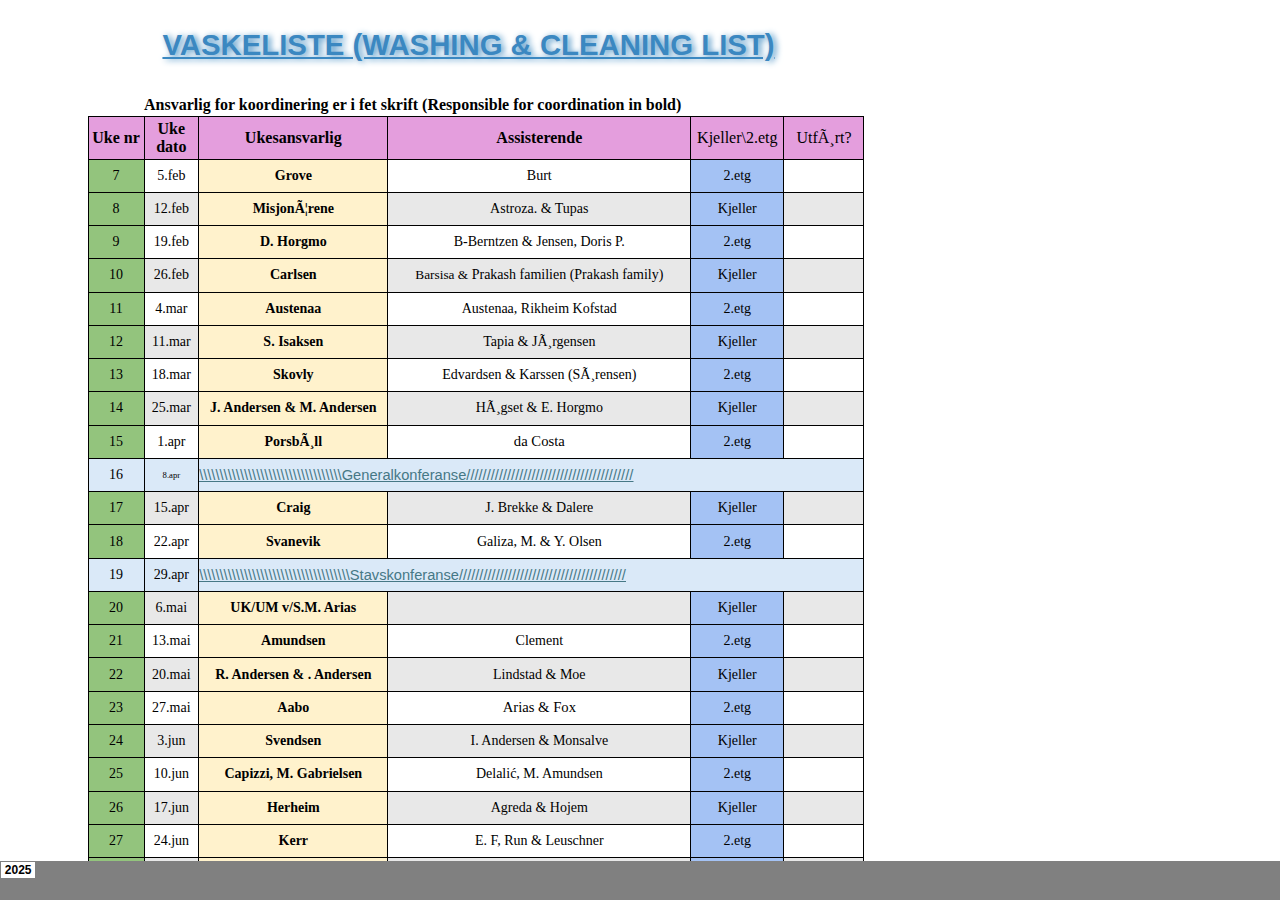
<file: vaskeliste-filer/tabstrip.htm>
<html>
<head>
<meta http-equiv=Content-Type content="text/html; charset=windows-1252">
<meta name=ProgId content=Excel.Sheet>
<meta name=Generator content="Microsoft Excel 15">
<link id=Main-File rel=Main-File href="../vaskeliste.htm">

<script language="JavaScript">
<!--
if (window.name!="frTabs")
 window.location.replace(document.all.item("Main-File").href);
//-->
</script>
<style>
<!--
A {
    text-decoration:none;
    color:#000000;
    font-size:9pt;
}
-->
</style>
</head>
<body topmargin=0 leftmargin=0 bgcolor="#808080">
<table border=0 cellspacing=1>
 <tr>
 <td bgcolor="#FFFFFF" nowrap><b><small><small>&nbsp;<a href="sheet001.htm" target="frSheet"><font face="Arial" color="#000000">2025</font></a>&nbsp;</small></small></b></td>

 </tr>
</table>
</body>
</html>
</file>
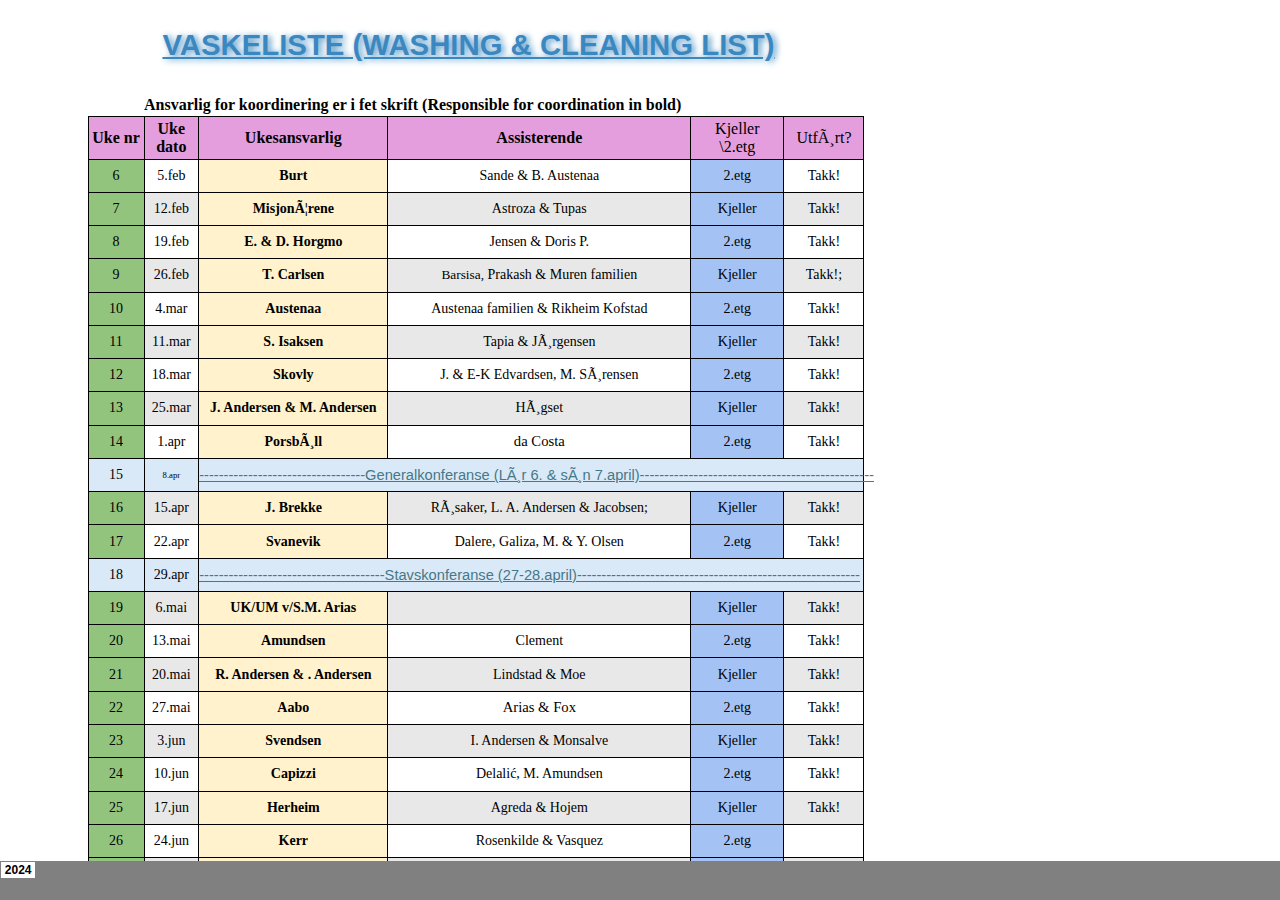
<file: old/vaskeliste-filer/sheet001.htm>
<html xmlns:v="urn:schemas-microsoft-com:vml"
xmlns:o="urn:schemas-microsoft-com:office:office"
xmlns:x="urn:schemas-microsoft-com:office:excel"
xmlns="http://www.w3.org/TR/REC-html40">

<head>
<meta http-equiv=Content-Type content="text/html; charset=windows-1252">
<meta name=ProgId content=Excel.Sheet>
<meta name=Generator content="Microsoft Excel 15">
<link id=Main-File rel=Main-File href="../vaskeliste.htm">
<link rel=File-List href=filelist.xml>
<!--[if !mso]>
<style>
v\:* {behavior:url(#default#VML);}
o\:* {behavior:url(#default#VML);}
x\:* {behavior:url(#default#VML);}
.shape {behavior:url(#default#VML);}
</style>
<![endif]-->
<link rel=Stylesheet href=stylesheet.css>
<style>
<!--table
	{mso-displayed-decimal-separator:"\,";
	mso-displayed-thousand-separator:" ";}
@page
	{margin:.75in .25in .75in .25in;
	mso-header-margin:.3in;
	mso-footer-margin:.3in;}
-->
</style>
<![if !supportTabStrip]><script language="JavaScript">
<!--
function fnUpdateTabs()
 {
  if (parent.window.g_iIEVer>=4) {
   if (parent.document.readyState=="complete"
    && parent.frames['frTabs'].document.readyState=="complete")
   parent.fnSetActiveSheet(0);
  else
   window.setTimeout("fnUpdateTabs();",150);
 }
}

if (window.name!="frSheet")
 window.location.replace("../vaskeliste.htm");
else
 fnUpdateTabs();
//-->
</script>
<![endif]>
</head>

<body link="#467886" vlink="#96607D">

<table border=0 cellpadding=0 cellspacing=0 width=934 style='border-collapse:
 collapse;table-layout:fixed;width:702pt'>
 <col width=80 style='width:60pt'>
 <col width=56 style='mso-width-source:userset;mso-width-alt:2048;width:42pt'>
 <col width=54 style='mso-width-source:userset;mso-width-alt:1974;width:41pt'>
 <col width=189 style='mso-width-source:userset;mso-width-alt:6912;width:142pt'>
 <col width=302 style='mso-width-source:userset;mso-width-alt:11044;width:227pt'>
 <col width=93 style='mso-width-source:userset;mso-width-alt:3401;width:70pt'>
 <col width=80 span=2 style='width:60pt'>
 <tr height=20 style='height:15.0pt'>
  <td height=20 width=80 style='height:15.0pt;width:60pt' align=left
  valign=top><!--[if gte vml 1]><v:shapetype id="_x0000_t75" coordsize="21600,21600"
   o:spt="75" o:preferrelative="t" path="m@4@5l@4@11@9@11@9@5xe" filled="f"
   stroked="f">
   <v:stroke joinstyle="miter"/>
   <v:formulas>
    <v:f eqn="if lineDrawn pixelLineWidth 0"/>
    <v:f eqn="sum @0 1 0"/>
    <v:f eqn="sum 0 0 @1"/>
    <v:f eqn="prod @2 1 2"/>
    <v:f eqn="prod @3 21600 pixelWidth"/>
    <v:f eqn="prod @3 21600 pixelHeight"/>
    <v:f eqn="sum @0 0 1"/>
    <v:f eqn="prod @6 1 2"/>
    <v:f eqn="prod @7 21600 pixelWidth"/>
    <v:f eqn="sum @8 21600 0"/>
    <v:f eqn="prod @7 21600 pixelHeight"/>
    <v:f eqn="sum @10 21600 0"/>
   </v:formulas>
   <v:path o:extrusionok="f" gradientshapeok="t" o:connecttype="rect"/>
   <o:lock v:ext="edit" aspectratio="t"/>
  </v:shapetype><v:shape id="Rektangel_x0020_1" o:spid="_x0000_s2083" type="#_x0000_t75"
   style='position:absolute;margin-left:54pt;margin-top:0;width:548.25pt;
   height:61.5pt;z-index:1;visibility:visible' o:gfxdata="UEsDBBQABgAIAAAAIQBamK3CDAEAABgCAAATAAAAW0NvbnRlbnRfVHlwZXNdLnhtbJSRwU7DMAyG
70i8Q5QralM4IITW7kDhCBMaDxAlbhvROFGcle3tSdZNgokh7Rjb3+8vyWK5tSObIJBxWPPbsuIM
UDltsK/5x/qleOCMokQtR4dQ8x0QXzbXV4v1zgOxRCPVfIjRPwpBagArqXQeMHU6F6yM6Rh64aX6
lD2Iu6q6F8phBIxFzBm8WbTQyc0Y2fM2lWcTjz1nT/NcXlVzYzOf6+JPIsBIJ4j0fjRKxnQ3MaE+
8SoOTmUi9zM0GE83SfzMhtz57fRzwYF7S48ZjAa2kiG+SpvMhQ4kvFFxEyBNlf/nZFFLhes6o6Bs
A61m8ih2boF2XxhgujS9Tdg7TMd0sf/X5hsAAP//AwBQSwMEFAAGAAgAAAAhAAjDGKTUAAAAkwEA
AAsAAABfcmVscy8ucmVsc6SQwWrDMAyG74O+g9F9cdrDGKNOb4NeSwu7GltJzGLLSG7avv1M2WAZ
ve2oX+j7xL/dXeOkZmQJlAysmxYUJkc+pMHA6fj+/ApKik3eTpTQwA0Fdt3qaXvAyZZ6JGPIoiol
iYGxlPymtbgRo5WGMqa66YmjLXXkQWfrPu2AetO2L5p/M6BbMNXeG+C934A63nI1/2HH4JiE+tI4
ipr6PrhHVO3pkg44V4rlAYsBz3IPGeemPgf6sXf9T28OrpwZP6phof7Oq/nHrhdVdl8AAAD//wMA
UEsDBBQABgAIAAAAIQCRlk7geQIAAI0GAAASAAAAZHJzL3BpY3R1cmV4bWwueG1srFXLbtswELwX
6D8QvDei3fgRIXIQJEhRIG2DpEXPa4qyiFCkQNKP/H13SdlGihYo6txI7mpmd3ZIXV7tOsM2ygft
bMVHZ4IzZaWrtV1V/Mf3uw9zzkIEW4NxVlX8RQV+tXj/7nJX+xKsbJ1nCGFDiQcVb2Psy6IIslUd
hDPXK4vRxvkOIm79qqg9bBG8M8VYiGkReq+gDq1S8TZH+CJhx627UcZcZwpV63gdKo410OmQ03jX
5WzpzEJcFlQULRMCLr41zWImzueTY4yOUti77f4TWu7PKD5k43HKTrBHrugO+IvpnzlHF2Ii/sI5
zp/8zjm+mIxnk0PsSLyn67XMvHbzoOWDH4r4unnwTNcVH4vZlDMLHU7pUT3jzFbKsBEvjon5MygR
6t7J5zBMDv5jbh1oi2zupiWea4/ttDRI9BAx5klgbZkybV/VvTS6v9MGRwUlrU8uJZvwnyzomkZL
devkulM2Zh96ZSDiHQit7gNnvlTdUqGq/nOdGoIyePmoZDy1UBQHsaJXUbanYhFUgyJSXST6AXgY
wFFkuhihR6cst19cjQ6BdXR4i6DcNb57izpQVLareL5tnL1UXJARoFS7yCRGpvPJXAh8XyTGprMp
uj05JZdAmb0P8ZNyJ5fDCAhHh6qkFmFzHwZ99hREZ+xb9G0d2Tirb2xquGmQGSnfAt6to/JPbb1l
S7P2j4CWnAjUkbNaU5Mf56O8QeePZ6gv7cCs8DGPBn3s4k8d26cWehy6SHKQBjfGsw2Yii8NyOes
kulbyIfnCSb3NGQndx2KSTu173NwG/lrWB7eKmk0XrFbiEBo5MJX7/pwlv8ji18AAAD//wMAUEsD
BAoAAAAAAAAAIQB2XRakCBcAAAgXAAAUAAAAZHJzL21lZGlhL2ltYWdlMS5wbmeJUE5HDQoaCgAA
AA1JSERSAAAEYwAAAHsIAwAAAOe5vdMAAAABc1JHQgCuzhzpAAAABGdBTUEAALGPC/xhBQAAAGNQ
TFRFAAAAAAAAAAAAAAAAAAAAAAAAAAAAAAAAAAAAAAAAAAAAAAAAAAAAAAAAAAAAAAAAAAAAAAAA
AAAAAAAAAAAAAAAAAAAAAAAAAAAAAAAAAAAAAAAAAAAAAAAAAAAAAAAAAAAAZmh03gAAACB0Uk5T
AAgQGCAoMDhASFBYYGhweICHj5efp6+3v8fP19/n7/e/4fjCAAAACXBIWXMAABcRAAAXEQHKJvM/
AAAWAklEQVR4Xu2dCXfcqBKFvY3jLbFjeyY9Hm///1c+6oJQFYtAEp3M5N3vnJy0hCSoKyiKkrp9
QgghhBBCCCGEEEIIIYQQQgghhBBCCCGEEEIIIYQQQgghhBBCCCGEEEIIIYQQQgghhBBCCCGEEEII
IYQQQgghhBBCCCGEEEIIIYQQQgghhBBCCCGEEEIIIYSQ/yPOHoSzsKX5JgV/hA1wKXvuw0bC5ffD
4fPz/XD4Zk45ObmTky7ChgdXvsFHlGZcoqx4bqBQUmwBqipwJYXLleec/jgcHt3/XjO/LwJxUiEv
ZN9d2ACjNBRwLa+jwx6EreuwoZDdMN5wfv/w4/Dxefjz4bYod0bFjK5atexfr76EvT04OUWh18OP
b1kzKxo5dH0z6W3ebdGxpW8YaEtWD4b7w+Fw7g8bz+un4zZsKM5l/6ep9hm7kv4Pvr6hyPNqruZM
/fw00n6TPW/+yijNmEZlfu5EVlJpAawrAA+xXHmONBxXfpfjkk76KPs+44j3wFRxS5FBGoI72f0c
NpKDsBVE1sjuzD36RgV+JDYUqZjRVWsm+49C9yvw5c9wPPgnOamikSOrD6S3ebdFx5a+YaAu2TAY
btz/lalvP9+llj/DhuKr7D+EDXCKoZXJ5KaXv1Ew87dyqpkAV7LjI+xBacZqH1NtwVAf4+7c26l8
+Ktw3AtONv4kdFzdcQZp6Gn6mM+nsDUje23tFz9wqOJQcoGGmhldtRZkf/tenKA1l9lpL0YRa76m
UJ8juX37LTq29A0D55Jtg8H1X9+5jwCG/Ht+dZj/NWyAa9njJpCwGTnL2/46d5lUmnP42G9hy9+P
lLU+pt6CkT5GXL3vI/C/cXCDM9nl+n3YDEj1H3r9NEbDQNvHfGYrEdlpOvqlnvMCH4VI31Azo6vW
ouzvxds8c+l9gEXfqopGjmJ96W3eb9GxpW8YGEs2DgbpTNOoHA4Mzdp++iG7TcA3hXWpq/Vu8/XO
XeP86sH3hdfotFJpsG0HxnNYF0amZUivrPUWxCUoljKvYSOsi5crz3Ce/sMLcoGL4eOEOCDBJGRw
nIkFx2gY6PAxic/LO/oXX9fbw5XYfXUf+mFj9VIzo6tWJfvh8I9sADOfpVyjO7p45+bq1Cn0GJqp
HEVFI4eqT5Hc5v0WHVv6hoGxZONgOI1R+hF4kgqTGD+MGbtUktssOmidHAiEZhd45hMTcTuR5kE2
X1qjJ9Apa6MFIB/urcpTZKab1pToDnOc4fB1JgkZOAEt1xgNJzp8TKJC1tG/YOx+qFz1vd9Tj9kd
NTP6ak2suXwK03nWB2eu0Kj3h3kMfPODZ/YUFY0c9ZKZkRZ1nbJe+k4Dtw6Gk3u3rycVtwU0yk7K
Dvh1M7XcymHSrZN4EskJ3T9wanSJVhq4rvfmKiDQKWujBWC/j5FapoNRgYm2JR0j1zMDBYfpCoZo
GOnxMe9J7lH2qY6OLNK7mdP9quTvsFWkZkZfrbk1XzG4PqvLhFNEO2/GqftmzsFCRSNHvWRmpEVd
p6yXvtPArYMBO7PYaxSYRpLQ0T86MTdVsvqPSDtYRytHmnzOKWb5yWYjwAUuq4SqCyd0ytpoAdjt
Yy7dse/hsx/d+kaKLuij5i5JM0zDRmg40+Nj5nKP7Jo7OhJLU/59wqcmlqa0mhl9tRasufROJHny
H8HjOTsc3TlwTLGZFY0c9ZKZkRZ1nbJe+k4Dtw4Gv8g6ViADR6ccrIDgxjhURJNXsMccixtjXS+e
MU4xkBbgFGtF/YisLpzQJ2urBWC3j5GYM3YaPNjX7kTis2fUocYJGvZX2BBGaKho+ZgDpkp7nuyJ
dZ9heskSAAivf4SNAjUzOmstWXOOyScZlBPn8CblZsZbWrqqp14SGWpR1ynrpa+boUs2Dwafxig8
YB4CnKdtln+ibZ6XSzTp/KOs2kw8KfN70jkw7XwPG1oAKKgH3YJwQp+srRaA3T5GZtq5S6ALKXci
lt0hblEzARaGeiU8QkNF08fgunPyS5A9saPjLufxsR/TtaCibkZnrUVrYEsWTXuQMaw08yNs1DRy
1EsiQy3qOmW99H0GtroSKPuYP9xOEwENxL8aYBePiF2zpZJrO5qn40kYZfyGRQkgd/LzH2NFXThh
hawLLQB7fYycr55Cw1sqdyI+5wIRoVpB4SA9bAZoqGn6GD86Tb5PdsSODk9ZCI8bwtTM6Ky1fHW8
K2FGQgTBfq2Zk771NjesEYZa1HXKeun7SjYPBocM+mWdtoPFkgmmxKXZ0AbRpMzj0pColAPB2VvY
KDAL8Idc4j2/hXW7+mRttQCUZF2u3CLjWZ2OEGV2J9KEV3+QmpukH+lk+gANDW0fg5eRwgN3jxw0
VQ1N0iSncHtwFAaAp2pGX60Va8qPHgQMm9JjVTyjnDLvFY0c9ZKJsRb1nLJB+j4DNw8Gh8RWZS+/
HyyWzCJQgsZ8qfQh91lurBFH7k/JIweiAP7hQHJgXTihT9ZWC8BeHyPpejUrnUmd8+WQjgmVxGAH
tzu6AMd+DS1tH+Mzi3qRLdtTR8f5OnPdR92Mrlor1vhourRYQmfUOhapaOSol0yMtajnlA3Sdxq4
dTA4pBeX/N4I4Mah8QRabSIOGWNwQ1/SIqwI0qT/TBQA0VLqJuvCCZ2yNloA9voYGQH62aqcO0vm
0zE+qo/3F7GOfsC9X0NLh4/xMblquGxOHR2POc0T+C7qZnTVWrOm9OgB4Hiz6ihRuaqjXjIx1qKe
UzZI32ng1sHgwJMMkyAZCDLPyvdhBjYeDfO210TGke4KCGWd96jkCCcB4NZNsCTUhRM6ZW20AOz0
MYjkdeCLOD2eK5rIzTEJGaT11C3br2FCj4/BlVUOTDanmvFoY3WfWjCjq9aaNcjW5R3fn1zJBisq
V3XUSwKDLeo5ZYP0nQY2uhKo+Bi0yuRMBoLbq6JRdF4jNfb4MSbJLON/MJbcrP6cfUNDCALgrcbX
zPC6cEKnrI0WgJ0+RlxKfDtGgNOZJJKLI5UgMsWEjFxeC7Vbw5QeH+PntXnZK1tTs+WzMaqLJTN6
aq1Zg8GRP2k5OZX9n/NQrVC5qqNeEhhsUc8p8nml9L0GbhwMgkRXrXzxVrBYUiYjkjMho2T9Qw4Y
2RtTiChXeH3M7fIC4ItaH/lkVBdO6JV1uQVgp4+RQ/Mc+HQ96aQY66glOFIcoZfcOzXMvnHzgNvU
8jF4EWPOPcpBoaMjNC5mWRdZMqOj1rShEWhXyFbW9idUruqolwQGW9Rxyhbpuw3cNhgEyXy1ld4I
FkuxlRgdxpsjmgweGcm5KC/wX7QAb0+JDF4ADIf59ZIISlNC2QpZF1sAqj4mJZQlyNravp8kFk1u
We6qj7XluLDoRKSjF6A7NazQ8jF+lo6zk2yEihE4FHraMotmdNSaNjTi45WwoUCOpD0eK1d1oCQl
lAmjLeo4ZYv0DQNVyabBIMDDNiPGjUCMmI9FVVpoXz65d3FIxgM5zeBDAq9+uAUgAIpLmqI0JZSt
kXWpBWCnj5EwbI56BbzZFAIzKfWLawmPQ+yCjI1aHO7VsELTx/gv4k65R/kcbi2cYJYha7FoRket
aUNnMDLirB9Bbyz1HUvtqqEkJZQJoy3qOGWL9A0DdcmWwSCgWc3M10bgyqO0eH3IVCXRZCxG9kbH
k8LFs8wAgVcVo0EAb3PhiRpKU0LZKlkXWgB2+hgpsfcKU5F/2iHXDhOtPEsKOQW5uq5wr4YV2j4G
LZ1+KEI+h46OsRVPd+DnJmfKKclFMzpqTRs6I566kAdFM9vjsXbVUJISyoTRFnWcskX6hoG2ZP1g
EPBaXGG1MQbROUory0gTnMIFxTAHW1Hfmasn9BIwz/leADgZ9X3rCZSmhLKVsjrKLQD7fAwetKnH
kILcRB8HS48JHQYH+uAlUWm3hi/ydpYBLxy1fYzPPYbK1EcECDGSd6DnzxSFXzajo9a0oTNyrYKP
wSsAhQGRULtqKEkJZY7hFnWcskX6hoFZycrBIGB/HvYMAjaGlmABHEUXUDo7Q+P4DZeP4p+ERP8z
jAf7/Q2hLpywVlZHoQWg6mOqlWvg4JMjJQnjEzJzOkYlZDCFqVP2axg2ZnDJDh/jc49+9MpB4bq4
z1qSjo7eMKOj1rrssrvg4hHAl6XS1K66VAKGW9RxyhbpNxi4ZjAISIkl/mgccN+hViQSTHglRqh8
M151SQP9iTu8ejTbHATAFwlMeAjqwgkbZHWkLQD7fExpoYpuARVkvpjm35iQkXyNfq9RKtupYQpa
0OFj/ALAT5vyKXQ4SKLj1Y6O3jCjo9aqNWhO4Xlu1swylas66iVguEUdp2yRvm5GvSTvSqA0GIDs
t+5oJGinD/KlVeae4knbP2Gp6EC+pt4UvPsd33SYBPAqpoHYkjxbZU1bAEqyLl9Eg54yuZEArij2
yIeoV0zIyOpQRcNDNEzo9jG+DOGVfJiqlc/6UeWcFEDHNNNMoGFGT61JQyMI/ArxCpaf5SWspnJV
R71EGG9RzynyeaX0thJNvUToHAxA9s+2jwbuGx4ADTBLJZSlLESv/vgw7UcB8Ng+/SHBZXm2ympb
APb5GIzm9JGHhC8ywqUwjvSYkJF0jXoBfoyGln4fg99zwtcK5aCpFyEtmD/IceBdhsSngoYZPbXW
rKk+P5L9aRCZU7mqo14ijLeo55QN0m81sHMwANl/PB8Dd455Fw9ls6VSTi3QdyCDHNZ1UQD/nUj7
0w4NeTbLaloABviY8DkiM57ELzodExMymJXVfUVdGWs1tPT7GJ97lIlD/p96Ec7AFJuCkvDZgIKM
aEZPrf4auTU4OP+LIV7RLADOqFzVUS8RxlvUcwrO2CD9BgM7BwOQ/cfzMWgo8gfyQYdx3v3kLLQF
S4vQ+WcBSimZZXnqpcvn2RaAAT5GvesC8MDDzTg6HeO71KOfPFRyYZSGhhU+Rn51HkGkHDTViija
RKwTYlIhNdI0o6fWmjV4ClK6G8gPlpwPFhjTQK1c1VEvcRzBop5T1ku/1UBH12AQsD9aNR5EVNch
+2vuKErsk1MJ9Xw8eXrlSANZPIYJrzQoATAm7Ddol+XpkrXZArDPx5TyMX5ZdIsrq/SVhPxu8SvB
jbqtwzTUrPAx3gJ3Oflv6kWootDVqn1w2QxHT60Va9AYM7dNVB8sIUKY5ueKRo56ieMIFvWcsl76
PgO3DwYB+4/1pUgHru98CxQxpsAEu3ZEYgzxJOYBk1ByaBu0ND4lo9dhdeGELlmbLQAlWZcr16Cb
Z4k4CeIfMdKVN8EXMc4wHan4HlUN0VCxxsf44ls7NhA6pD3SgYFX+jWFRTMcXbViX2ZNdakUkhfJ
20kCFlHThcpXFeolDhSOtajrlNXSJ5VoVMn2wSDAGTVXpTuQ957dPCI5p3yplDQI+TmvlwypNLZD
MiJ8vUdL41My+tvXdeGELlmbLQD7fAzeZ8iOlGHxkqRj/FVvUN0c+AzUULHKx2Cl+oY3IGJHx2hS
D78msIAv5B0bZnTWWrQG5lZuBtKgeTP9A6epM1U0ctRLjmNR1ylrpe81sNWVQM3HYCqtKDUELBG/
4EthZjpBDjjxrDjKx5Mlh4xMRVhtGmn83z5R0taFE/pkbbUA7PMx6IqZg8ctwTfKdaeQ9MGjDH+1
gBqp4cwqH+O/849oIXb0C+mReXwGu9LJUGiY0VlryZpTxCQ6nld4/5NN+pjy45fhKxo56iXHsajr
lLXS9xq4eTAIWMMUn3YNAhU/5K4M3+tKPSumFsSTpUkG3xwIQ9JKA3PVTa0LJ/TJ2moB2OdjEK5n
C1Usi6SXmreJRMEXCW7U7zoM1TCyzsf43KMcFDu6T6dmX/GoPshpmNFZa8GaM1hrfv1Wg+Gp/v43
8I8Q4rOZikaOeslxLOo6Za30vQZuHgyC+ML4hx6Oguj9IrfTxFpoT+ZZ0b0hGCJLu1rGrulHnhNp
0F3mlExdOKFP1lYLwE4f41MvKXIB6T4qHRM8j+ydH00O1nBinY8J/t0xd3R0/uSnw07RTQs9sGlG
Z625NV8w+9azjXgj//PFNhPuYW5NRSNHveQ4FnWdslJ6R5+BmweDIM4oU2Mo3rO6f2bIYAk1SxPA
WtjHk3C9H8qqW3jsaUQm0viu8TbNWHXhhD5ZWy0AO32M3HzzG1UAijnsxIPLOubuM1jDiZU+xq/1
Haolvku+qu/anuMGpe9KgqYZfbWm1txiZFVXSgKWRZ8v6oWSa0imBlNFI0e95DgWdZ2yUnpHp4Fb
B4Mg6dJy2n0UyCoLqoEhmszNhl3Y7f/e+efh25UbVGdX9/7mv9a8iE/JTAaiNPuFt2k9WSzF0DVX
bbQAVH1MtXKDDOc8ikQq2GEj3uB5lEsarWFgrY/xqws7qHANN3xvEVqe3YTxrt/YijTN6KsVx0+y
P+FRsfCkZ9oU5E3ctW9wd75chzGrLDFXnZj7Svk2j7ToqNI7imaMGwwOZKWLLwaOA099XCiThVUm
3+BRM0DQyvHuY17H/PfPrf4OHzcGsVGaMcUFxVJc2V51uQWg6mMyiqthTG259/HjI5EHKS3dncZr
6MFJK3zM5P10Rz+5Cb3f1Rfuv/OmRQ06zOiqtSj7R+O1jFmgtyiQCbiLV537SoaYONSiY0ovNAzc
OxgckltXf6fwKAQd8qVS4YVENDPEk3fTVBR5mYejFUBASibsKgq32scstwCUZF2u3CLH5iXIplnB
3HTgu87cuiNoCFb7GP/n1W1HP7lGYkDzbgLZSIcZXbWioQl/Zk9YUgrNNM+DSldt+ZihFh1TeqFh
4N7B4JD+lO8dS1gs5UulvHuHoCeEmed42h951+FeIoBDp2SKwq33MYstAHt9jPjfPOnrQ/j0DFxX
/a7DETQEq32MjSEjd3EWFd4eTFw902FGV61oqOb1vlKj4fQuTsvCx5M9Kbuq0PAxQy06pvRCw0Bl
xqbB4JCHoWkDh3OPNZ5eKp1iT9gw3EhBnH3O756DT357vjEL6zs5DlJELmTXA1wZSjMmt1ssRTCX
X7XeAnAmJyTOYLlyi8SReVTtLUk7xrXsnGP/o2gomO/rJAfJVsFbfpWD8lF1/eR/VO/98Ff1pxZ7
zOiq1cp+c5UbVuPm+eD9zEt+i+1VA3NfyXC3eaxFR5QeNAzcOxgcEv8048lfzR/l8fkTOV4LpHP/
jBvw6zQ8DxHVv5yLX97JxnMc6Vd2JXmCkb4iTH4mPyWQJOSXIekA+/d9RuEuTAghiuAcyM9FXjT4
b6wmCFmPfCfvuC/5khbyYICLJfK7Is9Ij/a3lUgfLpAx3/og5PdBvj/F7v2rkS/NJD8DQMhvgvyu
A3v3r0Y8PRes5PeEUfq/AlmxHvkrY4T8EuRLdvl77ORnc/rjcOB9IL8j94fDoecbHYQQQgghhBBC
CCGEEEIIIYQQQgghhBBCCCGEEEIIIYQQQgghhBBCCCGEEEIIIYQQQgghhBBCCCGEEEIIIYQQQggh
hBBCCCGEEEIIIYQQQgghhBBCCCGEEEIIIYQQQgghhBBCCCGEEEIIIYQQQgghhPyXODn5H1NHleqN
vGKSAAAAAElFTkSuQmCCUEsDBBQABgAIAAAAIQAF66x3FAEAAIcBAAAPAAAAZHJzL2Rvd25yZXYu
eG1sTJBdS8MwGIXvBf9DeAVvhkta7Ad16RiyiQgbbup9aNMPbJKRZF3115uuK/UqnDd5zntOFstO
NKjl2tRKUvDmBBCXmcprWVL4/Ng8xICMZTJnjZKcwg83sExvbxYsydVZ7nl7sCVyJtIkjEJl7THB
2GQVF8zM1ZFLd1coLZh1Upc41+zszEWDfUJCLFgt3YaKHflzxbPvw0k4l+IlOK1n3mb3vo5m2683
T7d5Q+n9Xbd6AmR5Z6fHV/o1p+CTKIS+jWsCqYvYNSuZVUqjYs9N/evyD/NCK4G0OlNwfTPVXE6n
d0VhuB2nowrjICYEcO9o1cD5V87t+8c9EkKCwXKE/Sj0/aCH8ZTnIqb/S/8AAAD//wMAUEsDBBQA
BgAIAAAAIQCqJg6+vAAAACEBAAAdAAAAZHJzL19yZWxzL3BpY3R1cmV4bWwueG1sLnJlbHOEj0Fq
wzAQRfeF3EHMPpadRSjFsjeh4G1IDjBIY1nEGglJLfXtI8gmgUCX8z//PaYf//wqfillF1hB17Qg
iHUwjq2C6+V7/wkiF2SDa2BSsFGGcdh99GdasdRRXlzMolI4K1hKiV9SZr2Qx9yESFybOSSPpZ7J
yoj6hpbkoW2PMj0zYHhhiskoSJPpQFy2WM3/s8M8O02noH88cXmjkM5XdwVislQUeDIOH2HXRLYg
h16+PDbcAQAA//8DAFBLAQItABQABgAIAAAAIQBamK3CDAEAABgCAAATAAAAAAAAAAAAAAAAAAAA
AABbQ29udGVudF9UeXBlc10ueG1sUEsBAi0AFAAGAAgAAAAhAAjDGKTUAAAAkwEAAAsAAAAAAAAA
AAAAAAAAPQEAAF9yZWxzLy5yZWxzUEsBAi0AFAAGAAgAAAAhAJGWTuB5AgAAjQYAABIAAAAAAAAA
AAAAAAAAOgIAAGRycy9waWN0dXJleG1sLnhtbFBLAQItAAoAAAAAAAAAIQB2XRakCBcAAAgXAAAU
AAAAAAAAAAAAAAAAAOMEAABkcnMvbWVkaWEvaW1hZ2UxLnBuZ1BLAQItABQABgAIAAAAIQAF66x3
FAEAAIcBAAAPAAAAAAAAAAAAAAAAAB0cAABkcnMvZG93bnJldi54bWxQSwECLQAUAAYACAAAACEA
qiYOvrwAAAAhAQAAHQAAAAAAAAAAAAAAAABeHQAAZHJzL19yZWxzL3BpY3R1cmV4bWwueG1sLnJl
bHNQSwUGAAAAAAYABgCEAQAAVR4AAAAA
">
   <v:imagedata src="image001.png" o:title=""/>
   <o:lock v:ext="edit" aspectratio="f"/>
   <x:ClientData ObjectType="Pict">
    <x:SizeWithCells/>
    <x:CF>Bitmap</x:CF>
    <x:AutoPict/>
   </x:ClientData>
  </v:shape><![endif]--><![if !vml]><span style='mso-ignore:vglayout;
  position:absolute;z-index:1;margin-left:72px;margin-top:0px;width:731px;
  height:82px'>
  
  <h1 style="
    text-decoration: underline;
    text-align: center;
    color: #3b88c1;
    text-shadow: 3px 1px 6px #478fc3;
    width: 100%;
    position: relative;
    left: 23px;
">VASKELISTE (WASHING & CLEANING LIST)</h1>

</span><![endif]><span
  style='mso-ignore:vglayout2'>
  <table cellpadding=0 cellspacing=0>
   <tr>
    <td height=20 width=80 style='height:15.0pt;width:60pt'></td>
   </tr>
  </table>
  </span></td>
  <td width=56 style='width:42pt'></td>
  <td width=54 style='width:41pt'></td>
  <td width=189 style='width:142pt'></td>
  <td width=302 style='width:227pt'></td>
  <td width=93 style='width:70pt'></td>
  <td width=80 style='width:60pt'></td>
  <td width=80 style='width:60pt'></td>
 </tr>
 <tr height=20 style='height:15.0pt'>
  <td height=20 colspan=8 style='height:15.0pt;mso-ignore:colspan'></td>
 </tr>
 <tr height=46 style='height:34.5pt'>
  <td height=46 style='height:34.5pt'></td>
  <td class=xl65></td>
  <td colspan=6 style='mso-ignore:colspan'></td>
 </tr>
 <tr height=22 style='height:16.5pt'>
  <td height=22 colspan=2 style='height:16.5pt;mso-ignore:colspan'></td>
  <td class=xl66 colspan=4 style='mso-ignore:colspan'>Ansvarlig for
  koordinering er i fet skrift (Responsible for coordination in bold)</td>
  <td colspan=2 style='mso-ignore:colspan'></td>
 </tr>
 <tr height=43 style='height:32.25pt'>
  <td height=43 style='height:32.25pt'></td>
  <td class=xl67 width=56 style='width:42pt'>Uke nr</td>
  <td class=xl68 width=54 style='width:41pt'>Uke dato</td>
  <td class=xl68 width=189 style='width:142pt'>Ukesansvarlig</td>
  <td class=xl68 width=302 style='width:227pt'>Assisterende</td>
  <td class=xl69 width=93 style='width:70pt'>Kjeller<br>
    \2.etg</td>
  <td class=xl69 width=80 style='width:60pt'>Utført?<span
  style='mso-spacerun:yes'></span></td>
  <td></td>
 </tr>
 <tr class=xl70 height=33 style='mso-height-source:userset;height:24.95pt'>
  <td height=33 class=xl70 style='height:24.95pt'></td>
  <td class=xl71 width=56 style='width:42pt'>6</td>
  <td class=xl72 width=54 style='width:41pt'>5.feb</td>
  <td class=xl73 width=189 style='width:142pt'><span
  style='mso-spacerun:yes'></span>Burt</td>
  <td class=xl74 width=302 style='width:227pt'>Sande & B. Austenaa</td>
  <td class=xl75 width=93 style='width:70pt'>2.etg</td>
  <td class=xl74 width=80 style='width:60pt'>Takk!</td>
  <td class=xl70></td>
 </tr>
 <tr class=xl70 height=33 style='mso-height-source:userset;height:24.95pt'>
  <td height=33 class=xl70 style='height:24.95pt'></td>
  <td class=xl71 width=56 style='width:42pt'>7</td>
  <td class=xl76 width=54 style='width:41pt'>12.feb</td>
  <td class=xl73 width=189 style='width:142pt'>Misjonærene</td>
  <td class=xl77 width=302 style='width:227pt'>Astroza &amp; Tupas</td>
  <td class=xl75 width=93 style='width:70pt'>Kjeller</td>
  <td class=xl77 width=80 style='width:60pt'>Takk!</td>
  <td class=xl70></td>
 </tr>
 <tr class=xl70 height=33 style='mso-height-source:userset;height:24.95pt'>
  <td height=33 class=xl70 style='height:24.95pt'></td>
  <td class=xl71 width=56 style='width:42pt'>8</td>
  <td class=xl72 width=54 style='width:41pt'>19.feb</td>
  <td class=xl73 width=189 style='width:142pt'>E. & D. Horgmo</td>
  <td class=xl74 width=302 style='width:227pt'>Jensen & Doris
  P.</td>
  <td class=xl75 width=93 style='width:70pt'>2.etg</td>
  <td class=xl74 width=80 style='width:60pt'>Takk!</td>
  <td class=xl70></td>
 </tr>
 <tr class=xl70 height=33 style='mso-height-source:userset;height:24.95pt'>
  <td height=33 class=xl70 style='height:24.95pt'></td>
  <td class=xl71 width=56 style='width:42pt'>9</td>
  <td class=xl76 width=54 style='width:41pt'>26.feb</td>
  <td class=xl73 width=189 style='width:142pt'><span
  style='mso-spacerun:yes'></span>T. Carlsen</td>
  <td class=xl78 width=302 style='width:227pt'><span
  style='mso-spacerun:yes'></span>Barsisa,<font class="font9"> Prakash & Muren familien
  </font></td>
  <td class=xl75 width=93 style='width:70pt'>Kjeller</td>
  <td class=xl77 width=80 style='width:60pt'>Takk!;</td>
  <td class=xl70></td>
 </tr>
 <tr class=xl70 height=33 style='mso-height-source:userset;height:24.95pt'>
  <td height=33 class=xl70 style='height:24.95pt'></td>
  <td class=xl71 width=56 style='width:42pt'>10</td>
  <td class=xl72 width=54 style='width:41pt'>4.mar</td>
  <td class=xl73 width=189 style='width:142pt'><span
  style='mso-spacerun:yes'></span>Austenaa</td>
  <td class=xl74 width=302 style='width:227pt'><span
  style='mso-spacerun:yes'></span>Austenaa familien & Rikheim Kofstad</td>
  <td class=xl75 width=93 style='width:70pt'>2.etg</td>
  <td class=xl74 width=80 style='width:60pt'>Takk!</td>
  <td class=xl70></td>
 </tr>
 <tr class=xl70 height=33 style='mso-height-source:userset;height:24.95pt'>
  <td height=33 class=xl70 style='height:24.95pt'></td>
  <td class=xl71 width=56 style='width:42pt'>11</td>
  <td class=xl76 width=54 style='width:41pt'>11.mar</td>
  <td class=xl73 width=189 style='width:142pt'>S. Isaksen</td>
  <td class=xl77 width=302 style='width:227pt'><span
  style='mso-spacerun:yes'></span>Tapia &amp; Jørgensen</td>
  <td class=xl75 width=93 style='width:70pt'>Kjeller</td>
  <td class=xl77 width=80 style='width:60pt'>Takk!</td>
  <td class=xl70></td>
 </tr>
 <tr class=xl70 height=33 style='mso-height-source:userset;height:24.95pt'>
  <td height=33 class=xl70 style='height:24.95pt'></td>
  <td class=xl71 width=56 style='width:42pt'>12</td>
  <td class=xl72 width=54 style='width:41pt'>18.mar</td>
  <td class=xl73 width=189 style='width:142pt'><span style='mso-spacerun:yes'>
  </span>Skovly</td>
  <td class=xl74 width=302 style='width:227pt'> J. & E-K Edvardsen, M. Sørensen</td>
  <td class=xl75 width=93 style='width:70pt'>2.etg</td>
  <td class=xl74 width=80 style='width:60pt'>Takk!</td>
  <td class=xl70></td>
 </tr>
 <tr height=33 style='mso-height-source:userset;height:24.95pt'>
  <td height=33 style='height:24.95pt'></td>
  <td class=xl71 width=56 style='width:42pt'>13</td>
  <td class=xl76 width=54 style='width:41pt'>25.mar</td>
  <td class=xl73 width=189 style='width:142pt'>J. Andersen &amp; M. Andersen</td>
  <td class=xl77 width=302 style='width:227pt'><span
  style='mso-spacerun:yes'></span>Høgset </td>
  <td class=xl75 width=93 style='width:70pt'>Kjeller</td>
  <td class=xl77 width=80 style='width:60pt'>Takk!</td>
  <td></td>
 </tr>
 <tr height=33 style='mso-height-source:userset;height:24.95pt'>
  <td height=33 style='height:24.95pt'></td>
  <td class=xl71 width=56 style='width:42pt'>14</td>
  <td class=xl72 width=54 style='width:41pt'>1.apr</td>
  <td class=xl73 width=189 style='width:142pt'><span
  style='mso-spacerun:yes'></span>Porsbøll<span
  style='mso-spacerun:yes'></span></td>
  <td class=xl79 width=302 style='width:227pt'>da Costa</td>
  <td class=xl75 width=93 style='width:70pt'>2.etg</td>
  <td class=xl74 width=80 style='width:60pt'>Takk!</td>
  <td></td>
 </tr>
 <tr height=33 style='mso-height-source:userset;height:24.95pt'>
  <td height=33 style='height:24.95pt'></td>
  <td class=xl80 width=56 style='width:42pt'>15</td>
  <td class=xl81 width=54 style='width:41pt'>8.apr</td>
  <td class=xl82 colspan=3 style='mso-ignore:colspan'><a href="https://www.churchofjesuschrist.org/study/general-conference?lang=nor"
  href="file://generalkonferanse/" target="_parent">----------------------------------Generalkonferanse (Lør 6. & søn 7.april)------------------------------------------------</a></td>
  <td class=xl84>&nbsp;</td>
  <td></td>
 </tr>
 <tr height=33 style='mso-height-source:userset;height:24.95pt'>
  <td height=33 style='height:24.95pt'></td>
  <td class=xl71 width=56 style='width:42pt'>16</td>
  <td class=xl76 width=54 style='width:41pt'>15.apr</td>
  <td class=xl73 width=189 style='width:142pt'><span
  style='mso-spacerun:yes'></span>J. Brekke</td>
  <td class=xl77 width=302 style='width:227pt'>Røsaker, L. A. Andersen & Jacobsen; </td>
  <td class=xl75 width=93 style='width:70pt'>Kjeller</td>
  <td class=xl77 width=80 style='width:60pt'>Takk!</td>
  <td></td>
 </tr>
 <tr height=33 style='mso-height-source:userset;height:24.95pt'>
  <td height=33 style='height:24.95pt'></td>
  <td class=xl71 width=56 style='width:42pt'>17</td>
  <td class=xl72 width=54 style='width:41pt'>22.apr</td>
  <td class=xl73 width=189 style='width:142pt'><span
  style='mso-spacerun:yes'></span>Svanevik</td>
  <td class=xl74 width=302 style='width:227pt'><span
  style='mso-spacerun:yes'></span>Dalere, Galiza, M. &amp; Y. Olsen</td>
  <td class=xl75 width=93 style='width:70pt'>2.etg</td>
  <td class=xl74 width=80 style='width:60pt'>Takk!</td>
  <td></td>
 </tr>
 <tr height=33 style='mso-height-source:userset;height:24.95pt'>
  <td height=33 style='height:24.95pt'></td>
  <td class=xl80 width=56 style='width:42pt'>18</td>
  <td class=xl85 width=54 style='width:41pt'>29.apr</td>
  <td class=xl82 colspan=3 style='mso-ignore:colspan'><a href="https://oslostav.no"
  href="file://stavskonferanse/" target="_parent">--------------------------------------Stavskonferanse (27-28.april)----------------------------------------------------------</a></td>
  <td class=xl84>&nbsp;</td>
  <td></td>
 </tr>
 <tr height=33 style='mso-height-source:userset;height:24.95pt'>
  <td height=33 style='height:24.95pt'></td>
  <td class=xl71 width=56 style='width:42pt'>19</td>
  <td class=xl76 width=54 style='width:41pt'>6.mai</td>
  <td class=xl73 width=189 style='width:142pt'>UK/UM v/S.M. Arias<span
  style='mso-spacerun:yes'></span></td>
  <td class=xl77 width=302 style='width:227pt'><span
  style='mso-spacerun:yes'></span>&nbsp;</td>
  <td class=xl75 width=93 style='width:70pt'>Kjeller</td>
  <td class=xl77 width=80 style='width:60pt'>Takk!</td>
  <td></td>
 </tr>
 <tr height=33 style='mso-height-source:userset;height:24.95pt'>
  <td height=33 style='height:24.95pt'></td>
  <td class=xl71 width=56 style='width:42pt'>20</td>
  <td class=xl86 width=54 style='width:41pt'>13.mai</td>
  <td class=xl73 width=189 style='width:142pt'><span
  style='mso-spacerun:yes'></span>Amundsen</td>
  <td class=xl74 width=302 style='width:227pt'><span
  style='mso-spacerun:yes'></span>Clement</td>
  <td class=xl75 width=93 style='width:70pt'>2.etg</td>
  <td class=xl74 width=80 style='width:60pt'>Takk!</td>
  <td></td>
 </tr>
 <tr height=33 style='mso-height-source:userset;height:24.95pt'>
  <td height=33 style='height:24.95pt'></td>
  <td class=xl71 width=56 style='width:42pt'>21</td>
  <td class=xl76 width=54 style='width:41pt'>20.mai</td>
  <td class=xl73 width=189 style='width:142pt'>R. Andersen &amp; .
  Andersen<span style='mso-spacerun:yes'></span></td>
  <td class=xl77 width=302 style='width:227pt'><span
  style='mso-spacerun:yes'></span>Lindstad &amp; Moe</td>
  <td class=xl75 width=93 style='width:70pt'>Kjeller</td>
  <td class=xl77 width=80 style='width:60pt'>Takk!</td>
  <td></td>
 </tr>
 <tr height=33 style='mso-height-source:userset;height:24.95pt'>
  <td height=33 style='height:24.95pt'></td>
  <td class=xl71 width=56 style='width:42pt'>22</td>
  <td class=xl86 width=54 style='width:41pt'>27.mai</td>
  <td class=xl73 width=189 style='width:142pt'><span
  style='mso-spacerun:yes'></span>Aabo<span style='mso-spacerun:yes'></span></td>
  <td class=xl79 width=302 style='width:227pt'><span
  style='mso-spacerun:yes'></span>Arias &amp; Fox</td>
  <td class=xl75 width=93 style='width:70pt'>2.etg</td>
  <td class=xl74 width=80 style='width:60pt'>Takk!</td>
  <td></td>
 </tr>
 <tr height=33 style='mso-height-source:userset;height:24.95pt'>
  <td height=33 style='height:24.95pt'></td>
  <td class=xl71 width=56 style='width:42pt'>23</td>
  <td class=xl76 width=54 style='width:41pt'>3.jun</td>
  <td class=xl73 width=189 style='width:142pt'><span
  style='mso-spacerun:yes'></span>Svendsen<span
  style='mso-spacerun:yes'></span></td>
  <td class=xl77 width=302 style='width:227pt'>I. Andersen &amp; Monsalve</td>
  <td class=xl75 width=93 style='width:70pt'>Kjeller</td>
  <td class=xl77 width=80 style='width:60pt'>Takk!</td>
  <td></td>
 </tr>
 <tr height=33 style='mso-height-source:userset;height:24.95pt'>
  <td height=33 style='height:24.95pt'></td>
  <td class=xl71 width=56 style='width:42pt'>24</td>
  <td class=xl86 width=54 style='width:41pt'>10.jun</td>
  <td class=xl73 width=189 style='width:142pt'>Capizzi</td>
  <td class=xl74 width=302 style='width:227pt'><span
  style='mso-spacerun:yes'></span>Delali&#263;, M. Amundsen</td>
  <td class=xl75 width=93 style='width:70pt'>2.etg</td>
  <td class=xl74 width=80 style='width:60pt'>Takk!</td>
  <td></td>
 </tr>
 <tr height=33 style='mso-height-source:userset;height:24.95pt'>
  <td height=33 style='height:24.95pt'></td>
  <td class=xl71 width=56 style='width:42pt'>25</td>
  <td class=xl76 width=54 style='width:41pt'>17.jun</td>
  <td class=xl73 width=189 style='width:142pt'>Herheim</td>
  <td class=xl77 width=302 style='width:227pt'>Agreda &amp; Hojem</td>
  <td class=xl75 width=93 style='width:70pt'>Kjeller</td>
  <td class=xl77 width=80 style='width:60pt'>Takk!</td>
  <td></td>
 </tr>
 <tr height=33 style='mso-height-source:userset;height:24.95pt'>
  <td height=33 style='height:24.95pt'></td>
  <td class=xl71 width=56 style='width:42pt'>26</td>
  <td class=xl86 width=54 style='width:41pt'>24.jun</td>
  <td class=xl73 width=189 style='width:142pt'><span
  style='mso-spacerun:yes'></span>Kerr</td>
  <td class=xl74 width=302 style='width:227pt'>Rosenkilde &amp; Vasquez</td>
  <td class=xl75 width=93 style='width:70pt'>2.etg</td>
  <td class=xl74 width=80 style='width:60pt'>&nbsp;</td>
  <td></td>
 </tr>
 <tr height=33 style='mso-height-source:userset;height:24.95pt'>
  <td height=33 style='height:24.95pt'></td>
  <td class=xl71 width=56 style='width:42pt'>27</td>
  <td class=xl76 width=54 style='width:41pt'>1.jul</td>
  <td class=xl73 width=189 style='width:142pt'>M. Herland &amp; T-A. Herland</td>
  <td class=xl77 width=302 style='width:227pt'>H. Herland &amp; Wang</td>
  <td class=xl75 width=93 style='width:70pt'>Kjeller</td>
  <td class=xl77 width=80 style='width:60pt'>&nbsp;</td>
  <td></td>
 </tr>
 <tr height=33 style='mso-height-source:userset;height:24.95pt'>
  <td height=33 style='height:24.95pt'></td>
  <td class=xl71 width=56 style='width:42pt'>28</td>
  <td class=xl86 width=54 style='width:41pt'>8.jul</td>
  <td class=xl73 width=189 style='width:142pt'><span
  style='mso-spacerun:yes'></span>Heistø Carlsen<span
  style='mso-spacerun:yes'></span></td>
  <td class=xl74 width=302 style='width:227pt'><span
  style='mso-spacerun:yes'></span>Packer family</td>
  <td class=xl75 width=93 style='width:70pt'>2.etg</td>
  <td class=xl74 width=80 style='width:60pt'>&nbsp;</td>
  <td></td>
 </tr>
 <tr height=33 style='mso-height-source:userset;height:24.95pt'>
  <td height=33 style='height:24.95pt'></td>
  <td class=xl71 width=56 style='width:42pt'>29</td>
  <td class=xl76 width=54 style='width:41pt'>15.jul</td>
  <td class=xl73 width=189 style='width:142pt'><span
  style='mso-spacerun:yes'></span>Edvardsen<span
  style='mso-spacerun:yes'></span></td>
  <td class=xl77 width=302 style='width:227pt'>Weli familien (Weli family)</td>
  <td class=xl75 width=93 style='width:70pt'>Kjeller</td>
  <td class=xl77 width=80 style='width:60pt'>&nbsp;</td>
  <td></td>
 </tr>
 <tr height=33 style='mso-height-source:userset;height:24.95pt'>
  <td height=33 style='height:24.95pt'></td>
  <td class=xl71 width=56 style='width:42pt'>30</td>
  <td class=xl86 width=54 style='width:41pt'>22.jul</td>
  <td class=xl73 width=189 style='width:142pt'><span
  style='mso-spacerun:yes'></span>Eng</td>
  <td class=xl74 width=302 style='width:227pt'><span
  style='mso-spacerun:yes'></span>Judson & R. Riksheim</td>
  <td class=xl75 width=93 style='width:70pt'>2.etg</td>
  <td class=xl74 width=80 style='width:60pt'>&nbsp;</td>
  <td></td>
 </tr>
 <tr height=33 style='mso-height-source:userset;height:24.95pt'>
  <td height=33 style='height:24.95pt'></td>
  <td class=xl71 width=56 style='width:42pt'>31</td>
  <td class=xl76 width=54 style='width:41pt'>29.jul</td>
  <td class=xl73 width=189 style='width:142pt'><span
  style='mso-spacerun:yes'></span>Daimin</td>
  <td class=xl77 width=302 style='width:227pt'> M. Gabrielsen</td>
  <td class=xl75 width=93 style='width:70pt'>Kjeller</td>
  <td class=xl77 width=80 style='width:60pt'>&nbsp;</td>
  <td></td>
 </tr>
 <tr height=33 style='mso-height-source:userset;height:24.95pt'>
  <td height=33 style='height:24.95pt'></td>
  <td class=xl71 width=56 style='width:42pt'>32</td>
  <td class=xl86 width=54 style='width:41pt'>5.aug</td>
  <td class=xl73 width=189 style='width:142pt'><span
  style='mso-spacerun:yes'></span> Misjonærene <span
  style='mso-spacerun:yes'> </span></td>
  <td class=xl74 width=302 style='width:227pt'> 
    <input type="checkbox" id="ass1" name="ass1" value="ass1"> <label for="ass1"></label><br>
    Astroza
    &
    <input type="checkbox" id="ass2" name="ass2" value="ass2"> <label for="ass2"></label><br>
    Tupas </td>
  <td class=xl75 width=93 style='width:70pt'>2.etg</td>
  <td class=xl74 width=80 style='width:60pt'>&nbsp;</td>
  <td></td>
 </tr>
 <tr height=33 style='mso-height-source:userset;height:24.95pt'>
  <td height=33 style='height:24.95pt'></td>
  <td class=xl71 width=56 style='width:42pt'>33</td>
  <td class=xl87>12.aug</td>
  <td class=xl73 width=189 style='width:142pt'> Noen </td>
  <td class=xl77 width=302 style='width:227pt'>Er det noen flere som kan stille? </td>
  <td class=xl75 width=93 style='width:70pt'>Kjeller</td>
  <td class=xl77 width=80 style='width:60pt'>&nbsp;</td>
  <td></td>
 </tr>
 <tr height=25 style='height:18.75pt'>
  <td height=25 style='height:18.75pt'></td>
  <td class=xl89 colspan=4 style='mso-ignore:colspan'>
Ukesansvarlig er ansvarlig for å kontakte de andre samme uken. Om de har spørsmål kan de <br>
kontakte bygningsansvarlig, Robert Riksheim. De som hjelper/assisterer ukesansverlig kan <br>
rette spørsmål til ukesansvarlig. <br>
Hovedetasjen skal alltid vaskes. <br>
(The person responsible for coordination should contact the others the same week. If any<br>
questions, he/she can contact the building representative, Robert Riksheim. Those helping<br>
/assisting the cordinator can direct questions to the responsible person that week.<br>
The main floor should always be washed, in addition to that weeks "floor", kjeller or <br>
2.etasje (1th floor) please)</td>
  </td><td colspan=3 style='mso-ignore:colspan'></td>
 </tr>


<tr height=20 style='height:15.0pt'>
  <td height=20 colspan=6 style='height:15.0pt;mso-ignore:colspan'></td>
  <td colspan=2 style='mso-ignore:colspan'><a href="https://www.churchofjesuschrist.org/callings/meetinghouse-care?lang=eng">Oslo menighet<br>
     JAN-AUG 2024</a></td>
 </tr>
 <![if supportMisalignedColumns]>
 <tr height=0 style='display:none'>
  <td width=80 style='width:60pt'></td>
  <td width=56 style='width:42pt'></td>
  <td width=54 style='width:41pt'></td>
  <td width=189 style='width:142pt'></td>
  <td width=302 style='width:227pt'></td>
  <td width=93 style='width:70pt'></td>
  <td width=80 style='width:60pt'></td>
  <td width=80 style='width:60pt'></td>
 </tr>
 <![endif]>
</table>
<h2>Instruksjoner detaljert (kommer)</h2>
</body>

</html>
</file>
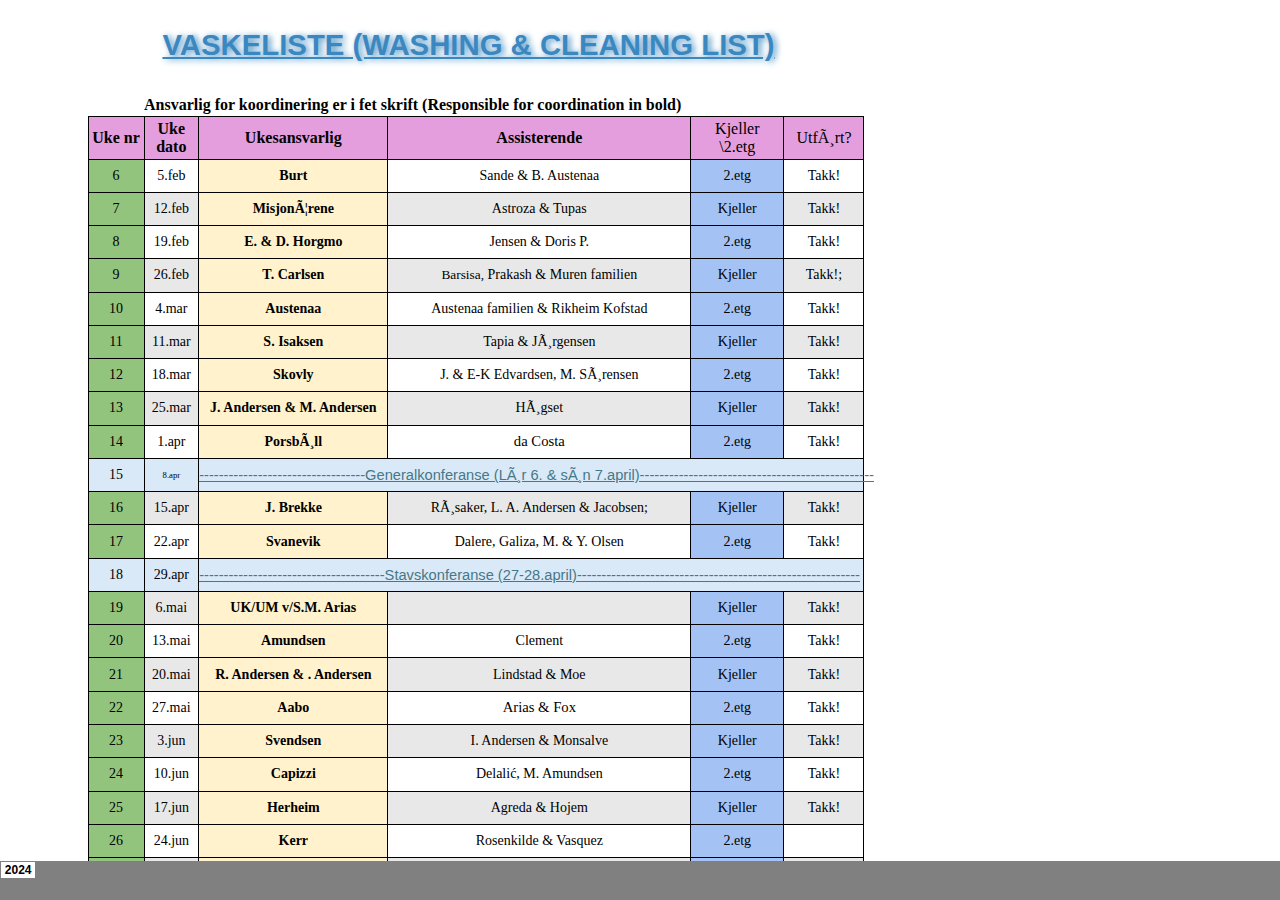
<file: old/vaskeliste-filer/tabstrip.htm>
<html>
<head>
<meta http-equiv=Content-Type content="text/html; charset=windows-1252">
<meta name=ProgId content=Excel.Sheet>
<meta name=Generator content="Microsoft Excel 15">
<link id=Main-File rel=Main-File href="../vaskeliste.htm">

<script language="JavaScript">
<!--
if (window.name!="frTabs")
 window.location.replace(document.all.item("Main-File").href);
//-->
</script>
<style>
<!--
A {
    text-decoration:none;
    color:#000000;
    font-size:9pt;
}
-->
</style>
</head>
<body topmargin=0 leftmargin=0 bgcolor="#808080">
<table border=0 cellspacing=1>
 <tr>
 <td bgcolor="#FFFFFF" nowrap><b><small><small>&nbsp;<a href="sheet001.htm" target="frSheet"><font face="Arial" color="#000000">2024</font></a>&nbsp;</small></small></b></td>

 </tr>
</table>
</body>
</html>
</file>
